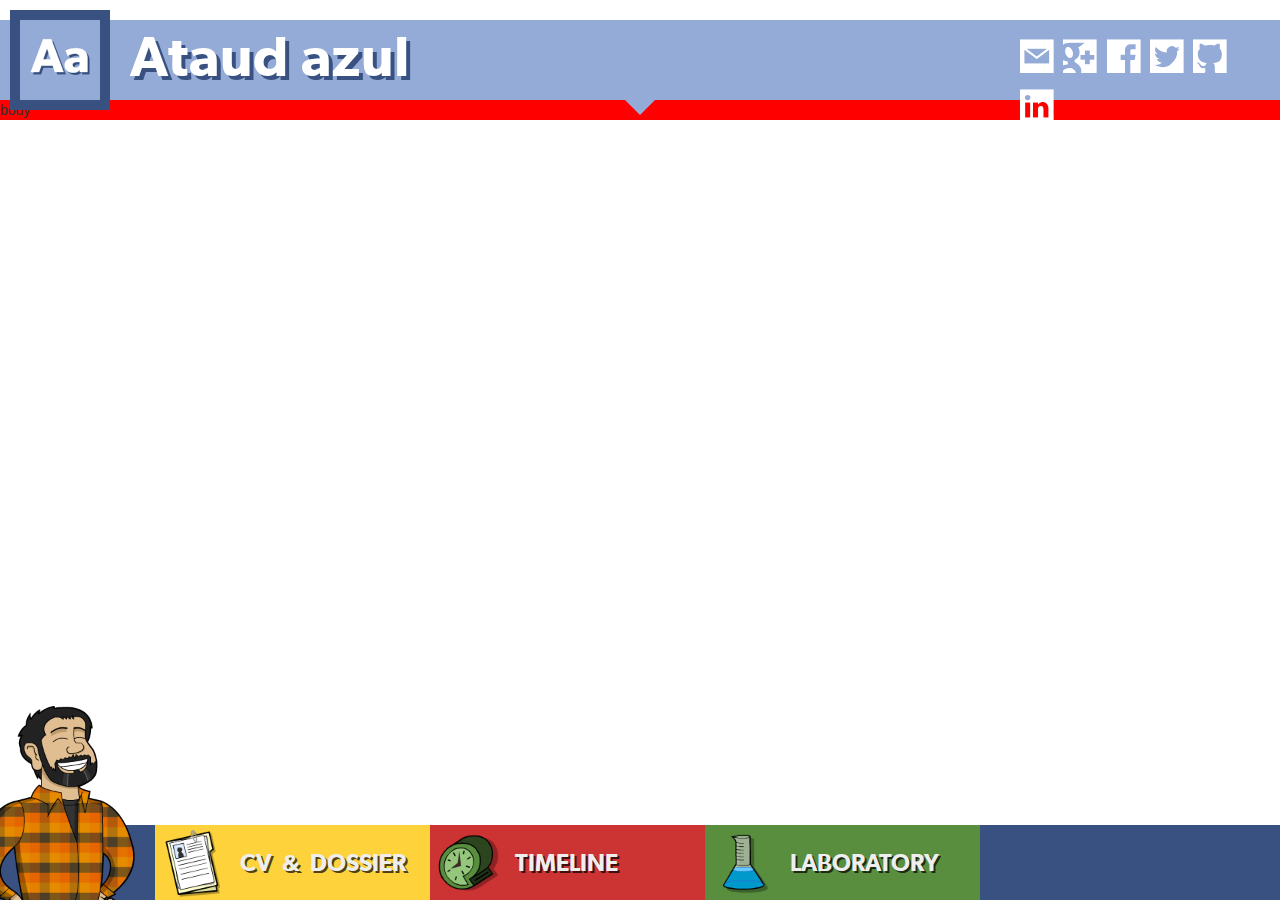
<file: index.html>
<!DOCTYPE html>
<!--[if lt IE 7]>      <html class="no-js lt-ie9 lt-ie8 lt-ie7"> <![endif]-->
<!--[if IE 7]>         <html class="no-js lt-ie9 lt-ie8"> <![endif]-->
<!--[if IE 8]>         <html class="no-js lt-ie9"> <![endif]-->
<!--[if gt IE 8]><!--> <html class="no-js"> <!--<![endif]-->
    <head>
        <meta charset="utf-8">
        <meta http-equiv="X-UA-Compatible" content="IE=edge,chrome=1">
        <title>Ataud azul</title>
        <meta name="description" content="La página personal de Pablo Jiménez Beneyto. Ilustraciones, animación, juegos, todo lo que he diseñado y programado hasta ahora, se encuentra aquí.">
        <meta name="viewport" content="height=device-height, initial-scale=1.0, user-scalable=no" />

        <link rel="image_src" href="http://www.ataudazul.com/images/logo/200.png" />
        <link rel="shortcut icon" type="image/gif" href="http://www.ataudazul.com/favicon.ico" />
        <meta property="og:title" content="Ataud azul"/>
        <meta property="og:site_name" content="Ataud azul"/>
        <meta property="og:type" content="website"/>
        <meta property="og:url" content="http://www.ataudazul.com"/>
        <meta property="og:image" content="http://www.ataudazul.com/images/logo/200.png"  name="thumb"/>
        <meta property="og:description" content="La página personal de Pablo Jiménez Beneyto. Ilustraciones, animación, juegos, todo lo que he diseñado y programado hasta ahora, se encuentra aquí.">

        <link rel="stylesheet" href="css/bootstrap.min.css">
        <link rel="stylesheet" href="css/bootstrap-theme.min.css">
        <link rel="stylesheet" href="css/main.css">
        <link rel="stylesheet" href="css/pablos.css">
        <script src="js/vendor/modernizr-2.6.2-respond-1.1.0.min.js"></script>
    </head>
    <body>
        <header id='dom_header'></header>
        <div id='dom_body'>
            <div class="body-container">
                <div class="body-wrapper">
                    body
                </div>
            </div>
        </div>
        <footer id='dom_footer'></footer>
    <!--
        <script>
            var _gaq=[['_setAccount','UA-XXXXX-X'],['_trackPageview']];
            (function(d,t){var g=d.createElement(t),s=d.getElementsByTagName(t)[0];
            g.src='//www.google-analytics.com/ga.js';
            s.parentNode.insertBefore(g,s)}(document,'script'));
        </script>
    -->
        <script data-main="js/main" src="js/vendor/require.js"></script>
    </body>
</html>
</file>
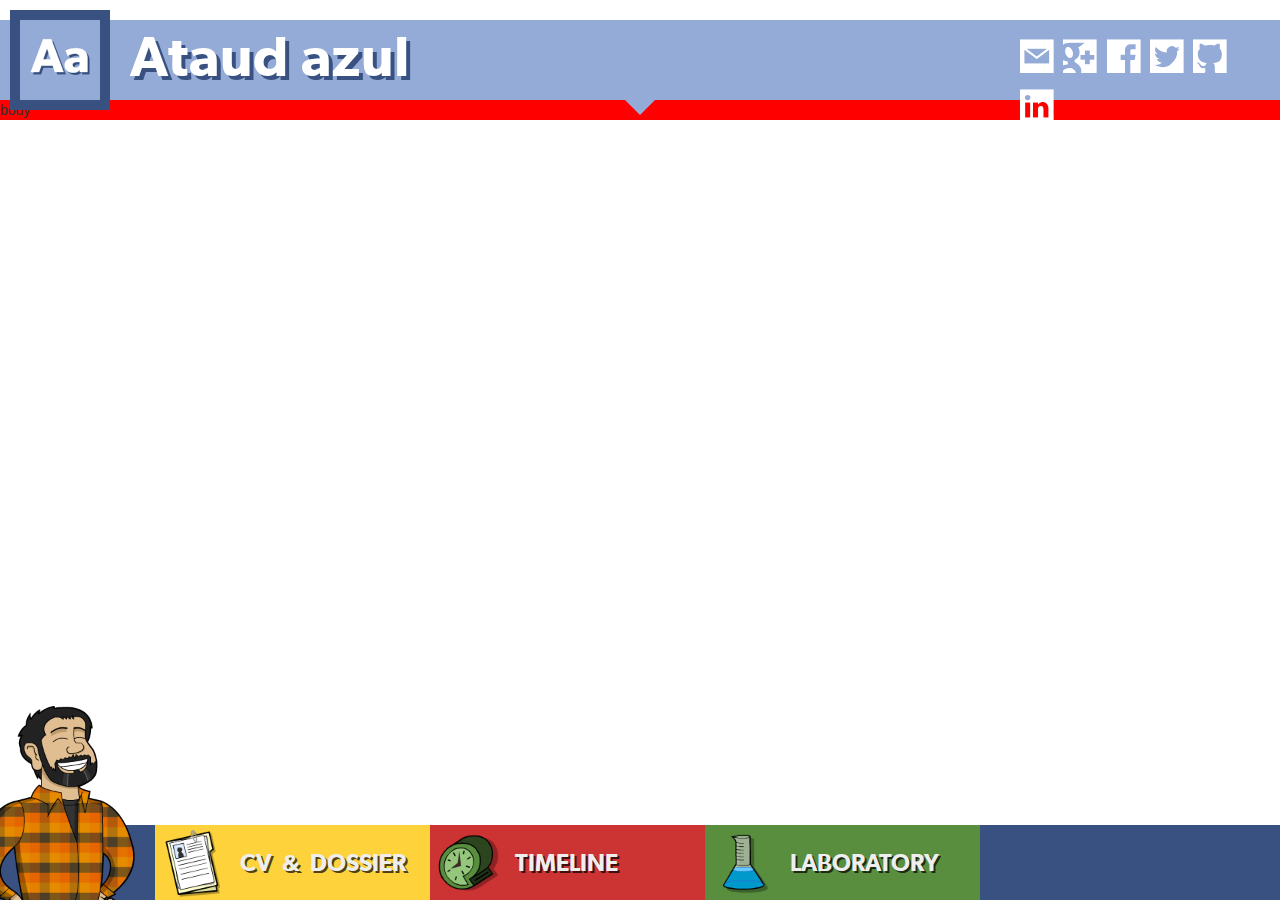
<file: web/index.html>
<!DOCTYPE html>
<!--[if lt IE 7]>      <html class="no-js lt-ie9 lt-ie8 lt-ie7"> <![endif]-->
<!--[if IE 7]>         <html class="no-js lt-ie9 lt-ie8"> <![endif]-->
<!--[if IE 8]>         <html class="no-js lt-ie9"> <![endif]-->
<!--[if gt IE 8]><!--> <html class="no-js"> <!--<![endif]-->
    <head>
        <meta charset="utf-8">
        <meta http-equiv="X-UA-Compatible" content="IE=edge,chrome=1">
        <title>Ataud azul</title>
        <meta name="description" content="La página personal de Pablo Jiménez Beneyto. Ilustraciones, animación, juegos, todo lo que he diseñado y programado hasta ahora, se encuentra aquí.">
        <meta name="viewport" content="width=device-width, initial-scale=1.0, user-scalable=no" />

        <link rel="image_src" href="http://www.ataudazul.com/images/logo/200.png" />
        <link rel="shortcut icon" type="image/gif" href="http://www.ataudazul.com/favicon.ico" />
        <meta property="og:title" content="Ataud azul"/>
        <meta property="og:site_name" content="Ataud azul"/>
        <meta property="og:type" content="website"/>
        <meta property="og:url" content="http://www.ataudazul.com"/>
        <meta property="og:image" content="http://www.ataudazul.com/images/logo/200.png"  name="thumb"/>
        <meta property="og:description" content="La página personal de Pablo Jiménez Beneyto. Ilustraciones, animación, juegos, todo lo que he diseñado y programado hasta ahora, se encuentra aquí.">

        <link rel="stylesheet" href="css/bootstrap.min.css">
        <link rel="stylesheet" href="css/bootstrap-theme.min.css">
        <link rel="stylesheet" href="css/main.css">
        <link rel="stylesheet" href="css/pablos.css">
        <script src="js/vendor/modernizr-2.6.2-respond-1.1.0.min.js"></script>
    </head>
    <body>
        <header id='dom_header'></header>
        <div id='dom_body'>
            <div class="body-container">
                <div class="body-wrapper">
                    body
                </div>
            </div>
        </div>
        <footer id='dom_footer'></footer>
    <!--
        <script>
            var _gaq=[['_setAccount','UA-XXXXX-X'],['_trackPageview']];
            (function(d,t){var g=d.createElement(t),s=d.getElementsByTagName(t)[0];
            g.src='//www.google-analytics.com/ga.js';
            s.parentNode.insertBefore(g,s)}(document,'script'));
        </script>
    -->
        <script data-main="js/main" src="js/vendor/require.js"></script>
    </body>
</html>
</file>
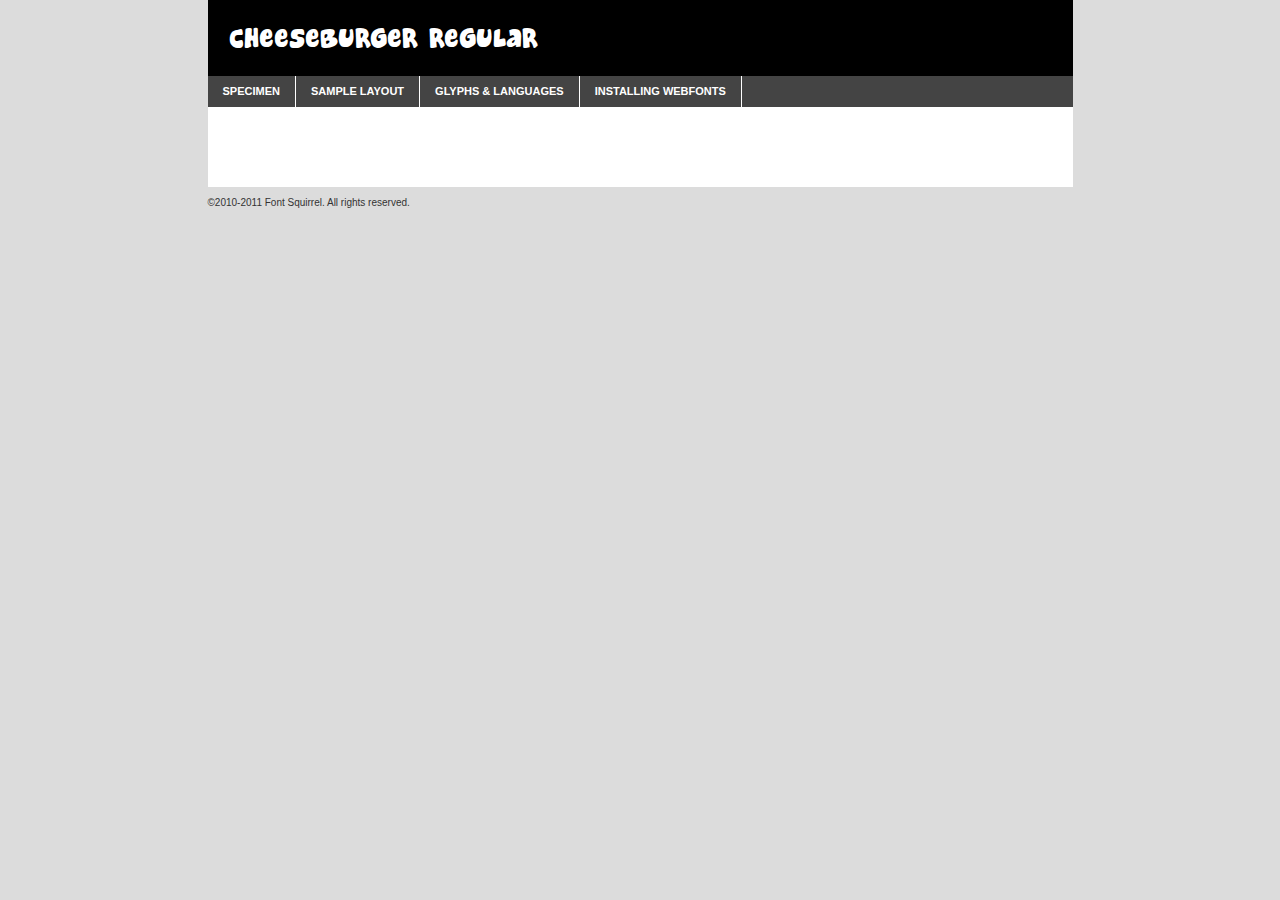
<file: fonts/cheeseburger/cheesebu-demo.html>
<!DOCTYPE html PUBLIC "-//W3C//DTD XHTML 1.0 Transitional//EN"
	"http://www.w3.org/TR/xhtml1/DTD/xhtml1-transitional.dtd">

<html xmlns="http://www.w3.org/1999/xhtml" xml:lang="en" lang="en">
<head>
	<meta http-equiv="Content-Type" content="text/html; charset=utf-8" />
	<script src="http://ajax.googleapis.com/ajax/libs/jquery/1.7.2/jquery.min.js" type="text/javascript" charset="utf-8"></script>
	<script src="specimen_files/easytabs.js" type="text/javascript" charset="utf-8"></script>
	<link rel="stylesheet" href="specimen_files/specimen_stylesheet.css" type="text/css" charset="utf-8" />
	<link rel="stylesheet" href="stylesheet.css" type="text/css" charset="utf-8" />

	<style type="text/css">
					body{
				font-family: 'cheeseburgerregular';
							}
		</style>

	<title>Cheeseburger Regular Specimen</title>
	
	
	<script type="text/javascript" charset="utf-8">
		$(document).ready(function() {
			$('#container').easyTabs({defaultContent:1});
		});
	</script>
</head>

<body>
<div id="container">
	<div id="header">
		Cheeseburger Regular	</div>
	<ul class="tabs">
		<li><a href="#specimen">Specimen</a></li>
		<li><a href="#layout">Sample Layout</a></li>
				<li><a href="#glyphs">Glyphs &amp; Languages</a></li>
		<li><a href="#installing">Installing Webfonts</a></li>
		
	</ul>
	
	<div id="main_content">

		
			<div id="specimen">
		
				<div class="section">
					<div class="grid12 firstcol">
						<div class="huge">AaBb</div>
					</div>
				</div>
		
				<div class="section">
					<div class="glyph_range">A&#x200B;B&#x200b;C&#x200b;D&#x200b;E&#x200b;F&#x200b;G&#x200b;H&#x200b;I&#x200b;J&#x200b;K&#x200b;L&#x200b;M&#x200b;N&#x200b;O&#x200b;P&#x200b;Q&#x200b;R&#x200b;S&#x200b;T&#x200b;U&#x200b;V&#x200b;W&#x200b;X&#x200b;Y&#x200b;Z&#x200b;a&#x200b;b&#x200b;c&#x200b;d&#x200b;e&#x200b;f&#x200b;g&#x200b;h&#x200b;i&#x200b;j&#x200b;k&#x200b;l&#x200b;m&#x200b;n&#x200b;o&#x200b;p&#x200b;q&#x200b;r&#x200b;s&#x200b;t&#x200b;u&#x200b;v&#x200b;w&#x200b;x&#x200b;y&#x200b;z&#x200b;1&#x200b;2&#x200b;3&#x200b;4&#x200b;5&#x200b;6&#x200b;7&#x200b;8&#x200b;9&#x200b;0&#x200b;&amp;&#x200b;.&#x200b;,&#x200b;?&#x200b;!&#x200b;&#64;&#x200b;(&#x200b;)&#x200b;#&#x200b;$&#x200b;%&#x200b;*&#x200b;+&#x200b;-&#x200b;=&#x200b;:&#x200b;;</div>
				</div>
				<div class="section">
					<div class="grid12 firstcol">
						<table class="sample_table">
							<tr><td>10</td><td class="size10">abcdefghijklmnopqrstuvwxyzABCDEFGHIJKLMNOPQRSTUVWXYZ0123456789abcdefghijklmnopqrstuvwxyzABCDEFGHIJKLMNOPQRSTUVWXYZ0123456789abcdefghijklmnopqrstuvwxyzABCDEFGHIJKLMNOPQRSTUVWXYZ</td></tr>
							<tr><td>11</td><td class="size11">abcdefghijklmnopqrstuvwxyzABCDEFGHIJKLMNOPQRSTUVWXYZ0123456789abcdefghijklmnopqrstuvwxyzABCDEFGHIJKLMNOPQRSTUVWXYZ0123456789abcdefghijklmnopqrstuvwxyzABCDEFGHIJKLMNOPQRSTUVWXYZ</td></tr>
							<tr><td>12</td><td class="size12">abcdefghijklmnopqrstuvwxyzABCDEFGHIJKLMNOPQRSTUVWXYZ0123456789abcdefghijklmnopqrstuvwxyzABCDEFGHIJKLMNOPQRSTUVWXYZ0123456789abcdefghijklmnopqrstuvwxyzABCDEFGHIJKLMNOPQRSTUVWXYZ</td></tr>
							<tr><td>13</td><td class="size13">abcdefghijklmnopqrstuvwxyzABCDEFGHIJKLMNOPQRSTUVWXYZ0123456789abcdefghijklmnopqrstuvwxyzABCDEFGHIJKLMNOPQRSTUVWXYZ0123456789abcdefghijklmnopqrstuvwxyzABCDEFGHIJKLMNOPQRSTUVWXYZ</td></tr>
							<tr><td>14</td><td class="size14">abcdefghijklmnopqrstuvwxyzABCDEFGHIJKLMNOPQRSTUVWXYZ0123456789abcdefghijklmnopqrstuvwxyzABCDEFGHIJKLMNOPQRSTUVWXYZ0123456789abcdefghijklmnopqrstuvwxyzABCDEFGHIJKLMNOPQRSTUVWXYZ</td></tr>
							<tr><td>16</td><td class="size16">abcdefghijklmnopqrstuvwxyzABCDEFGHIJKLMNOPQRSTUVWXYZ0123456789abcdefghijklmnopqrstuvwxyzABCDEFGHIJKLMNOPQRSTUVWXYZ</td></tr>
							<tr><td>18</td><td class="size18">abcdefghijklmnopqrstuvwxyzABCDEFGHIJKLMNOPQRSTUVWXYZ0123456789abcdefghijklmnopqrstuvwxyzABCDEFGHIJKLMNOPQRSTUVWXYZ</td></tr>
							<tr><td>20</td><td class="size20">abcdefghijklmnopqrstuvwxyzABCDEFGHIJKLMNOPQRSTUVWXYZ0123456789abcdefghijklmnopqrstuvwxyzABCDEFGHIJKLMNOPQRSTUVWXYZ</td></tr>
							<tr><td>24</td><td class="size24">abcdefghijklmnopqrstuvwxyzABCDEFGHIJKLMNOPQRSTUVWXYZ0123456789abcdefghijklmnopqrstuvwxyzABCDEFGHIJKLMNOPQRSTUVWXYZ</td></tr>
							<tr><td>30</td><td class="size30">abcdefghijklmnopqrstuvwxyzABCDEFGHIJKLMNOPQRSTUVWXYZ0123456789abcdefghijklmnopqrstuvwxyzABCDEFGHIJKLMNOPQRSTUVWXYZ</td></tr>
							<tr><td>36</td><td class="size36">abcdefghijklmnopqrstuvwxyzABCDEFGHIJKLMNOPQRSTUVWXYZ0123456789abcdefghijklmnopqrstuvwxyzABCDEFGHIJKLMNOPQRSTUVWXYZ</td></tr>
							<tr><td>48</td><td class="size48">abcdefghijklmnopqrstuvwxyzABCDEFGHIJKLMNOPQRSTUVWXYZ0123456789abcdefghijklmnopqrstuvwxyzABCDEFGHIJKLMNOPQRSTUVWXYZ</td></tr>
							<tr><td>60</td><td class="size60">abcdefghijklmnopqrstuvwxyzABCDEFGHIJKLMNOPQRSTUVWXYZ0123456789abcdefghijklmnopqrstuvwxyzABCDEFGHIJKLMNOPQRSTUVWXYZ</td></tr>
							<tr><td>72</td><td class="size72">abcdefghijklmnopqrstuvwxyzABCDEFGHIJKLMNOPQRSTUVWXYZ0123456789abcdefghijklmnopqrstuvwxyzABCDEFGHIJKLMNOPQRSTUVWXYZ</td></tr>
							<tr><td>90</td><td class="size90">abcdefghijklmnopqrstuvwxyzABCDEFGHIJKLMNOPQRSTUVWXYZ0123456789abcdefghijklmnopqrstuvwxyzABCDEFGHIJKLMNOPQRSTUVWXYZ</td></tr>
						</table>
				
					</div>
			
				</div>
		
		
		
								<div class="section" id="bodycomparison">


										<div id="xheight">
				<div class="fontbody">&#xE000;&#xE000;&#xE000;&#xE000;&#xE000;&#xE000;&#xE000;&#xE000;&#xE000;&#xE000;&#xE000;&#xE000;&#xE000;&#xE000;&#xE000;&#xE000;&#xE000;&#xE000;&#xE000;&#xE000;&#xE000;&#xE000;&#xE000;&#xE000;&#xE000;&#xE000;&#xE000;&#xE000;&#xE000;&#xE000;&#xE000;&#xE000;&#xE000;&#xE000;&#xE000;&#xE000;&#xE000;&#xE000;&#xE000;&#xE000;&#xE000;&#xE000;&#xE000;&#xE000;&#xE000;&#xE000;&#xE000;&#xE000;&#xE000;&#xE000;&#xE000;&#xE000;&#xE000;&#xE000;&#xE000;&#xE000;&#xE000;&#xE000;&#xE000;&#xE000;&#xE000;&#xE000;&#xE000;&#xE000;&#xE000;&#xE000;&#xE000;&#xE000;&#xE000;&#xE000;&#xE000;&#xE000;&#xE000;&#xE000;&#xE000;&#xE000;&#xE000;&#xE000;&#xE000;&#xE000;&#xE000;&#xE000;&#xE000;&#xE000;&#xE000;&#xE000;&#xE000;&#xE000;&#xE000;&#xE000;&#xE000;&#xE000;&#xE000;&#xE000;&#xE000;&#xE000;&#xE000;&#xE000;&#xE000;body</div><div class="arialbody">body</div><div class="verdanabody">body</div><div class="georgiabody">body</div></div>
										<div class="fontbody" style="z-index:1">
											body<span>Cheeseburger Regular</span>
										</div>
										<div class="arialbody" style="z-index:1">
											body<span>Arial</span>
										</div>
										<div class="verdanabody" style="z-index:1">
											body<span>Verdana</span>
										</div>
										<div class="georgiabody" style="z-index:1">
											body<span>Georgia</span>
										</div>



								</div>
		
		
				<div class="section psample psample_row1" id="">
					
					<div class="grid2 firstcol">
						<p class="size10"><span>10.</span>Aenean lacinia bibendum nulla sed consectetur. Fusce dapibus, tellus ac cursus commodo, tortor mauris condimentum nibh, ut fermentum massa justo sit amet risus. Nullam id dolor id nibh ultricies vehicula ut id elit. Cum sociis natoque penatibus et magnis dis parturient montes, nascetur ridiculus mus. Nulla vitae elit libero, a pharetra augue.</p>
			
					</div>
					<div class="grid3">
						<p class="size11"><span>11.</span>Aenean lacinia bibendum nulla sed consectetur. Fusce dapibus, tellus ac cursus commodo, tortor mauris condimentum nibh, ut fermentum massa justo sit amet risus. Nullam id dolor id nibh ultricies vehicula ut id elit. Cum sociis natoque penatibus et magnis dis parturient montes, nascetur ridiculus mus. Nulla vitae elit libero, a pharetra augue.</p>
			
					</div>
					<div class="grid3">
						<p class="size12"><span>12.</span>Aenean lacinia bibendum nulla sed consectetur. Fusce dapibus, tellus ac cursus commodo, tortor mauris condimentum nibh, ut fermentum massa justo sit amet risus. Nullam id dolor id nibh ultricies vehicula ut id elit. Cum sociis natoque penatibus et magnis dis parturient montes, nascetur ridiculus mus. Nulla vitae elit libero, a pharetra augue.</p>
			
					</div>
					<div class="grid4">
						<p class="size13"><span>13.</span>Aenean lacinia bibendum nulla sed consectetur. Fusce dapibus, tellus ac cursus commodo, tortor mauris condimentum nibh, ut fermentum massa justo sit amet risus. Nullam id dolor id nibh ultricies vehicula ut id elit. Cum sociis natoque penatibus et magnis dis parturient montes, nascetur ridiculus mus. Nulla vitae elit libero, a pharetra augue.</p>
			
					</div>
					<div class="white_blend"></div>
					
				</div>
				<div class="section psample psample_row2" id="">
					<div class="grid3 firstcol">
						<p class="size14"><span>14.</span>Aenean lacinia bibendum nulla sed consectetur. Fusce dapibus, tellus ac cursus commodo, tortor mauris condimentum nibh, ut fermentum massa justo sit amet risus. Nullam id dolor id nibh ultricies vehicula ut id elit. Cum sociis natoque penatibus et magnis dis parturient montes, nascetur ridiculus mus. Nulla vitae elit libero, a pharetra augue.</p>
			
					</div>
					<div class="grid4">
						<p class="size16"><span>16.</span>Aenean lacinia bibendum nulla sed consectetur. Fusce dapibus, tellus ac cursus commodo, tortor mauris condimentum nibh, ut fermentum massa justo sit amet risus. Nullam id dolor id nibh ultricies vehicula ut id elit. Cum sociis natoque penatibus et magnis dis parturient montes, nascetur ridiculus mus. Nulla vitae elit libero, a pharetra augue.</p>
			
					</div>
					<div class="grid5">
						<p class="size18"><span>18.</span>Aenean lacinia bibendum nulla sed consectetur. Fusce dapibus, tellus ac cursus commodo, tortor mauris condimentum nibh, ut fermentum massa justo sit amet risus. Nullam id dolor id nibh ultricies vehicula ut id elit. Cum sociis natoque penatibus et magnis dis parturient montes, nascetur ridiculus mus. Nulla vitae elit libero, a pharetra augue.</p>
			
					</div>

					<div class="white_blend"></div>

				</div>
				
				<div class="section psample psample_row3" id="">
					<div class="grid5 firstcol">
						<p class="size20"><span>20.</span>Aenean lacinia bibendum nulla sed consectetur. Fusce dapibus, tellus ac cursus commodo, tortor mauris condimentum nibh, ut fermentum massa justo sit amet risus. Nullam id dolor id nibh ultricies vehicula ut id elit. Cum sociis natoque penatibus et magnis dis parturient montes, nascetur ridiculus mus. Nulla vitae elit libero, a pharetra augue.</p>
					</div>
					<div class="grid7">
						<p class="size24"><span>24.</span>Aenean lacinia bibendum nulla sed consectetur. Fusce dapibus, tellus ac cursus commodo, tortor mauris condimentum nibh, ut fermentum massa justo sit amet risus. Nullam id dolor id nibh ultricies vehicula ut id elit. Cum sociis natoque penatibus et magnis dis parturient montes, nascetur ridiculus mus. Nulla vitae elit libero, a pharetra augue.</p>
					</div>
					
					<div class="white_blend"></div>
					
				</div>
				
				<div class="section psample psample_row4" id="">
					<div class="grid12 firstcol">
						<p class="size30"><span>30.</span>Aenean lacinia bibendum nulla sed consectetur. Fusce dapibus, tellus ac cursus commodo, tortor mauris condimentum nibh, ut fermentum massa justo sit amet risus. Nullam id dolor id nibh ultricies vehicula ut id elit. Cum sociis natoque penatibus et magnis dis parturient montes, nascetur ridiculus mus. Nulla vitae elit libero, a pharetra augue.</p>
					</div>
					<div class="white_blend"></div>
					
				</div>
				
				
				
				<div class="section psample psample_row1 fullreverse">
					<div class="grid2 firstcol">
						<p class="size10"><span>10.</span>Aenean lacinia bibendum nulla sed consectetur. Fusce dapibus, tellus ac cursus commodo, tortor mauris condimentum nibh, ut fermentum massa justo sit amet risus. Nullam id dolor id nibh ultricies vehicula ut id elit. Cum sociis natoque penatibus et magnis dis parturient montes, nascetur ridiculus mus. Nulla vitae elit libero, a pharetra augue.</p>
			
					</div>
					<div class="grid3">
						<p class="size11"><span>11.</span>Aenean lacinia bibendum nulla sed consectetur. Fusce dapibus, tellus ac cursus commodo, tortor mauris condimentum nibh, ut fermentum massa justo sit amet risus. Nullam id dolor id nibh ultricies vehicula ut id elit. Cum sociis natoque penatibus et magnis dis parturient montes, nascetur ridiculus mus. Nulla vitae elit libero, a pharetra augue.</p>
			
					</div>
					<div class="grid3">
						<p class="size12"><span>12.</span>Aenean lacinia bibendum nulla sed consectetur. Fusce dapibus, tellus ac cursus commodo, tortor mauris condimentum nibh, ut fermentum massa justo sit amet risus. Nullam id dolor id nibh ultricies vehicula ut id elit. Cum sociis natoque penatibus et magnis dis parturient montes, nascetur ridiculus mus. Nulla vitae elit libero, a pharetra augue.</p>
			
					</div>
					<div class="grid4">
						<p class="size13"><span>13.</span>Aenean lacinia bibendum nulla sed consectetur. Fusce dapibus, tellus ac cursus commodo, tortor mauris condimentum nibh, ut fermentum massa justo sit amet risus. Nullam id dolor id nibh ultricies vehicula ut id elit. Cum sociis natoque penatibus et magnis dis parturient montes, nascetur ridiculus mus. Nulla vitae elit libero, a pharetra augue.</p>
			
					</div>
					<div class="black_blend"></div>
					
				</div>
				
				<div class="section psample psample_row2 fullreverse">
					<div class="grid3 firstcol">
						<p class="size14"><span>14.</span>Aenean lacinia bibendum nulla sed consectetur. Fusce dapibus, tellus ac cursus commodo, tortor mauris condimentum nibh, ut fermentum massa justo sit amet risus. Nullam id dolor id nibh ultricies vehicula ut id elit. Cum sociis natoque penatibus et magnis dis parturient montes, nascetur ridiculus mus. Nulla vitae elit libero, a pharetra augue.</p>
			
					</div>
					<div class="grid4">
						<p class="size16"><span>16.</span>Aenean lacinia bibendum nulla sed consectetur. Fusce dapibus, tellus ac cursus commodo, tortor mauris condimentum nibh, ut fermentum massa justo sit amet risus. Nullam id dolor id nibh ultricies vehicula ut id elit. Cum sociis natoque penatibus et magnis dis parturient montes, nascetur ridiculus mus. Nulla vitae elit libero, a pharetra augue.</p>
			
					</div>
					<div class="grid5">
						<p class="size18"><span>18.</span>Aenean lacinia bibendum nulla sed consectetur. Fusce dapibus, tellus ac cursus commodo, tortor mauris condimentum nibh, ut fermentum massa justo sit amet risus. Nullam id dolor id nibh ultricies vehicula ut id elit. Cum sociis natoque penatibus et magnis dis parturient montes, nascetur ridiculus mus. Nulla vitae elit libero, a pharetra augue.</p>
			
					</div>
					<div class="black_blend"></div>

				</div>
				
				<div class="section psample fullreverse psample_row3" id="">
					<div class="grid5 firstcol">
						<p class="size20"><span>20.</span>Aenean lacinia bibendum nulla sed consectetur. Fusce dapibus, tellus ac cursus commodo, tortor mauris condimentum nibh, ut fermentum massa justo sit amet risus. Nullam id dolor id nibh ultricies vehicula ut id elit. Cum sociis natoque penatibus et magnis dis parturient montes, nascetur ridiculus mus. Nulla vitae elit libero, a pharetra augue.</p>
					</div>
					<div class="grid7">
						<p class="size24"><span>24.</span>Aenean lacinia bibendum nulla sed consectetur. Fusce dapibus, tellus ac cursus commodo, tortor mauris condimentum nibh, ut fermentum massa justo sit amet risus. Nullam id dolor id nibh ultricies vehicula ut id elit. Cum sociis natoque penatibus et magnis dis parturient montes, nascetur ridiculus mus. Nulla vitae elit libero, a pharetra augue.</p>
					</div>
					
					<div class="black_blend"></div>
					
				</div>
				
				<div class="section psample fullreverse psample_row4" id="" style="border-bottom: 20px #000 solid;">
					<div class="grid12 firstcol">
						<p class="size30"><span>30.</span>Aenean lacinia bibendum nulla sed consectetur. Fusce dapibus, tellus ac cursus commodo, tortor mauris condimentum nibh, ut fermentum massa justo sit amet risus. Nullam id dolor id nibh ultricies vehicula ut id elit. Cum sociis natoque penatibus et magnis dis parturient montes, nascetur ridiculus mus. Nulla vitae elit libero, a pharetra augue.</p>
					</div>
					<div class="black_blend"></div>
					
				</div>
				
				
				
				
			</div>
			
			<div id="layout">
				
				<div class="section">
					
					<div class="grid12 firstcol">
						<h1>Lorem Ipsum Dolor</h1>
						<h2>Etiam porta sem malesuada magna mollis euismod</h2>
						
						<p class="byline">By <a href="#link">Aenean Lacinia</a></p>
					</div>
				</div>
				<div class="section">
					<div class="grid8 firstcol">
						<p class="large">Donec sed odio dui. Morbi leo risus, porta ac consectetur ac, vestibulum at eros. Fusce dapibus, tellus ac cursus commodo, tortor mauris condimentum nibh, ut fermentum massa justo sit amet risus. </p>

						
						<h3>Pellentesque ornare sem</h3>

						<p>Maecenas sed diam eget risus varius blandit sit amet non magna. Maecenas faucibus mollis interdum. Donec ullamcorper nulla non metus auctor fringilla. Nullam id dolor id nibh ultricies vehicula ut id elit. Nullam id dolor id nibh ultricies vehicula ut id elit. </p>

						<p>Aenean eu leo quam. Pellentesque ornare sem lacinia quam venenatis vestibulum. Lorem ipsum dolor sit amet, consectetur adipiscing elit. Cum sociis natoque penatibus et magnis dis parturient montes, nascetur ridiculus mus. </p>

						<p>Nulla vitae elit libero, a pharetra augue. Praesent commodo cursus magna, vel scelerisque nisl consectetur et. Aenean lacinia bibendum nulla sed consectetur. </p>

						<p>Nullam quis risus eget urna mollis ornare vel eu leo. Nullam quis risus eget urna mollis ornare vel eu leo. Maecenas sed diam eget risus varius blandit sit amet non magna. Donec ullamcorper nulla non metus auctor fringilla. </p>

						<h3>Cras mattis consectetur</h3>

						<p>Aenean eu leo quam. Pellentesque ornare sem lacinia quam venenatis vestibulum. Aenean lacinia bibendum nulla sed consectetur. Integer posuere erat a ante venenatis dapibus posuere velit aliquet. Cras mattis consectetur purus sit amet fermentum. </p>

						<p>Nullam id dolor id nibh ultricies vehicula ut id elit. Nullam quis risus eget urna mollis ornare vel eu leo. Cras mattis consectetur purus sit amet fermentum.</p>
					</div>
					
					<div class="grid4 sidebar">
						
						<div class="box reverse">
							<p class="last">Nullam quis risus eget urna mollis ornare vel eu leo. Donec ullamcorper nulla non metus auctor fringilla. Cras mattis consectetur purus sit amet fermentum. Sed posuere consectetur est at lobortis. Lorem ipsum dolor sit amet, consectetur adipiscing elit. </p>
						</div>
						
						<p class="caption">Maecenas sed diam eget risus varius.</p>

						<p>Vestibulum id ligula porta felis euismod semper. Integer posuere erat a ante venenatis dapibus posuere velit aliquet. Vestibulum id ligula porta felis euismod semper. Sed posuere consectetur est at lobortis. Maecenas sed diam eget risus varius blandit sit amet non magna. Fusce dapibus, tellus ac cursus commodo, tortor mauris condimentum nibh, ut fermentum massa justo sit amet risus. </p>

					

						<p>Duis mollis, est non commodo luctus, nisi erat porttitor ligula, eget lacinia odio sem nec elit. Aenean lacinia bibendum nulla sed consectetur. Vivamus sagittis lacus vel augue laoreet rutrum faucibus dolor auctor. Aenean lacinia bibendum nulla sed consectetur. Nullam quis risus eget urna mollis ornare vel eu leo. </p>

						<p>Praesent commodo cursus magna, vel scelerisque nisl consectetur et. Donec ullamcorper nulla non metus auctor fringilla. Maecenas faucibus mollis interdum. Fusce dapibus, tellus ac cursus commodo, tortor mauris condimentum nibh, ut fermentum massa justo sit amet risus. </p>

					</div>
				</div>
				
			</div>


			



		<div id="glyphs">
			<div class="section">
				<div class="grid12 firstcol">
			
				<h1>Language Support</h1>
				<p>The subset of Cheeseburger Regular in this kit supports the following languages:<br />
			
					Albanian, Basque, Breton, Chamorro, English, Finnish, French, Frisian, Galician, Italian, Malagasy, Portuguese, Spanish, Swedish				</p>
				<h1>Glyph Chart</h1>
				<p>The subset of Cheeseburger Regular in this kit includes all the glyphs listed below. Unicode entities are included above each glyph to help you insert individual characters into your layout.</p>
				<div id="glyph_chart">
			
																														 <div><p>&amp;#13;</p>&#13;</div>
																				 <div><p>&amp;#32;</p>&#32;</div>
																				 <div><p>&amp;#33;</p>&#33;</div>
																				 <div><p>&amp;#34;</p>&#34;</div>
																				 <div><p>&amp;#35;</p>&#35;</div>
																				 <div><p>&amp;#36;</p>&#36;</div>
																				 <div><p>&amp;#37;</p>&#37;</div>
																				 <div><p>&amp;#38;</p>&#38;</div>
																				 <div><p>&amp;#39;</p>&#39;</div>
																				 <div><p>&amp;#40;</p>&#40;</div>
																				 <div><p>&amp;#41;</p>&#41;</div>
																				 <div><p>&amp;#42;</p>&#42;</div>
																				 <div><p>&amp;#43;</p>&#43;</div>
																				 <div><p>&amp;#44;</p>&#44;</div>
																				 <div><p>&amp;#45;</p>&#45;</div>
																				 <div><p>&amp;#46;</p>&#46;</div>
																				 <div><p>&amp;#47;</p>&#47;</div>
																				 <div><p>&amp;#48;</p>&#48;</div>
																				 <div><p>&amp;#49;</p>&#49;</div>
																				 <div><p>&amp;#50;</p>&#50;</div>
																				 <div><p>&amp;#51;</p>&#51;</div>
																				 <div><p>&amp;#52;</p>&#52;</div>
																				 <div><p>&amp;#53;</p>&#53;</div>
																				 <div><p>&amp;#54;</p>&#54;</div>
																				 <div><p>&amp;#55;</p>&#55;</div>
																				 <div><p>&amp;#56;</p>&#56;</div>
																				 <div><p>&amp;#57;</p>&#57;</div>
																				 <div><p>&amp;#58;</p>&#58;</div>
																				 <div><p>&amp;#59;</p>&#59;</div>
																				 <div><p>&amp;#60;</p>&#60;</div>
																				 <div><p>&amp;#61;</p>&#61;</div>
																				 <div><p>&amp;#62;</p>&#62;</div>
																				 <div><p>&amp;#63;</p>&#63;</div>
																				 <div><p>&amp;#64;</p>&#64;</div>
																				 <div><p>&amp;#65;</p>&#65;</div>
																				 <div><p>&amp;#66;</p>&#66;</div>
																				 <div><p>&amp;#67;</p>&#67;</div>
																				 <div><p>&amp;#68;</p>&#68;</div>
																				 <div><p>&amp;#69;</p>&#69;</div>
																				 <div><p>&amp;#70;</p>&#70;</div>
																				 <div><p>&amp;#71;</p>&#71;</div>
																				 <div><p>&amp;#72;</p>&#72;</div>
																				 <div><p>&amp;#73;</p>&#73;</div>
																				 <div><p>&amp;#74;</p>&#74;</div>
																				 <div><p>&amp;#75;</p>&#75;</div>
																				 <div><p>&amp;#76;</p>&#76;</div>
																				 <div><p>&amp;#77;</p>&#77;</div>
																				 <div><p>&amp;#78;</p>&#78;</div>
																				 <div><p>&amp;#79;</p>&#79;</div>
																				 <div><p>&amp;#80;</p>&#80;</div>
																				 <div><p>&amp;#81;</p>&#81;</div>
																				 <div><p>&amp;#82;</p>&#82;</div>
																				 <div><p>&amp;#83;</p>&#83;</div>
																				 <div><p>&amp;#84;</p>&#84;</div>
																				 <div><p>&amp;#85;</p>&#85;</div>
																				 <div><p>&amp;#86;</p>&#86;</div>
																				 <div><p>&amp;#87;</p>&#87;</div>
																				 <div><p>&amp;#88;</p>&#88;</div>
																				 <div><p>&amp;#89;</p>&#89;</div>
																				 <div><p>&amp;#90;</p>&#90;</div>
																				 <div><p>&amp;#91;</p>&#91;</div>
																				 <div><p>&amp;#92;</p>&#92;</div>
																				 <div><p>&amp;#93;</p>&#93;</div>
																				 <div><p>&amp;#94;</p>&#94;</div>
																				 <div><p>&amp;#95;</p>&#95;</div>
																				 <div><p>&amp;#96;</p>&#96;</div>
																				 <div><p>&amp;#97;</p>&#97;</div>
																				 <div><p>&amp;#98;</p>&#98;</div>
																				 <div><p>&amp;#99;</p>&#99;</div>
																				 <div><p>&amp;#100;</p>&#100;</div>
																				 <div><p>&amp;#101;</p>&#101;</div>
																				 <div><p>&amp;#102;</p>&#102;</div>
																				 <div><p>&amp;#103;</p>&#103;</div>
																				 <div><p>&amp;#104;</p>&#104;</div>
																				 <div><p>&amp;#105;</p>&#105;</div>
																				 <div><p>&amp;#106;</p>&#106;</div>
																				 <div><p>&amp;#107;</p>&#107;</div>
																				 <div><p>&amp;#108;</p>&#108;</div>
																				 <div><p>&amp;#109;</p>&#109;</div>
																				 <div><p>&amp;#110;</p>&#110;</div>
																				 <div><p>&amp;#111;</p>&#111;</div>
																				 <div><p>&amp;#112;</p>&#112;</div>
																				 <div><p>&amp;#113;</p>&#113;</div>
																				 <div><p>&amp;#114;</p>&#114;</div>
																				 <div><p>&amp;#115;</p>&#115;</div>
																				 <div><p>&amp;#116;</p>&#116;</div>
																				 <div><p>&amp;#117;</p>&#117;</div>
																				 <div><p>&amp;#118;</p>&#118;</div>
																				 <div><p>&amp;#119;</p>&#119;</div>
																				 <div><p>&amp;#120;</p>&#120;</div>
																				 <div><p>&amp;#121;</p>&#121;</div>
																				 <div><p>&amp;#122;</p>&#122;</div>
																				 <div><p>&amp;#123;</p>&#123;</div>
																				 <div><p>&amp;#124;</p>&#124;</div>
																				 <div><p>&amp;#125;</p>&#125;</div>
																				 <div><p>&amp;#126;</p>&#126;</div>
																				 <div><p>&amp;#160;</p>&#160;</div>
																				 <div><p>&amp;#161;</p>&#161;</div>
																				 <div><p>&amp;#165;</p>&#165;</div>
																				 <div><p>&amp;#168;</p>&#168;</div>
																				 <div><p>&amp;#169;</p>&#169;</div>
																				 <div><p>&amp;#173;</p>&#173;</div>
																				 <div><p>&amp;#174;</p>&#174;</div>
																				 <div><p>&amp;#180;</p>&#180;</div>
																				 <div><p>&amp;#191;</p>&#191;</div>
																				 <div><p>&amp;#192;</p>&#192;</div>
																				 <div><p>&amp;#193;</p>&#193;</div>
																				 <div><p>&amp;#194;</p>&#194;</div>
																				 <div><p>&amp;#195;</p>&#195;</div>
																				 <div><p>&amp;#196;</p>&#196;</div>
																				 <div><p>&amp;#197;</p>&#197;</div>
																				 <div><p>&amp;#198;</p>&#198;</div>
																				 <div><p>&amp;#199;</p>&#199;</div>
																				 <div><p>&amp;#200;</p>&#200;</div>
																				 <div><p>&amp;#201;</p>&#201;</div>
																				 <div><p>&amp;#202;</p>&#202;</div>
																				 <div><p>&amp;#203;</p>&#203;</div>
																				 <div><p>&amp;#204;</p>&#204;</div>
																				 <div><p>&amp;#205;</p>&#205;</div>
																				 <div><p>&amp;#206;</p>&#206;</div>
																				 <div><p>&amp;#207;</p>&#207;</div>
																				 <div><p>&amp;#209;</p>&#209;</div>
																				 <div><p>&amp;#210;</p>&#210;</div>
																				 <div><p>&amp;#211;</p>&#211;</div>
																				 <div><p>&amp;#212;</p>&#212;</div>
																				 <div><p>&amp;#213;</p>&#213;</div>
																				 <div><p>&amp;#214;</p>&#214;</div>
																				 <div><p>&amp;#216;</p>&#216;</div>
																				 <div><p>&amp;#217;</p>&#217;</div>
																				 <div><p>&amp;#218;</p>&#218;</div>
																				 <div><p>&amp;#219;</p>&#219;</div>
																				 <div><p>&amp;#220;</p>&#220;</div>
																				 <div><p>&amp;#224;</p>&#224;</div>
																				 <div><p>&amp;#225;</p>&#225;</div>
																				 <div><p>&amp;#226;</p>&#226;</div>
																				 <div><p>&amp;#227;</p>&#227;</div>
																				 <div><p>&amp;#228;</p>&#228;</div>
																				 <div><p>&amp;#229;</p>&#229;</div>
																				 <div><p>&amp;#230;</p>&#230;</div>
																				 <div><p>&amp;#231;</p>&#231;</div>
																				 <div><p>&amp;#232;</p>&#232;</div>
																				 <div><p>&amp;#233;</p>&#233;</div>
																				 <div><p>&amp;#234;</p>&#234;</div>
																				 <div><p>&amp;#235;</p>&#235;</div>
																				 <div><p>&amp;#236;</p>&#236;</div>
																				 <div><p>&amp;#237;</p>&#237;</div>
																				 <div><p>&amp;#238;</p>&#238;</div>
																				 <div><p>&amp;#239;</p>&#239;</div>
																				 <div><p>&amp;#241;</p>&#241;</div>
																				 <div><p>&amp;#242;</p>&#242;</div>
																				 <div><p>&amp;#243;</p>&#243;</div>
																				 <div><p>&amp;#244;</p>&#244;</div>
																				 <div><p>&amp;#245;</p>&#245;</div>
																				 <div><p>&amp;#246;</p>&#246;</div>
																				 <div><p>&amp;#249;</p>&#249;</div>
																				 <div><p>&amp;#250;</p>&#250;</div>
																				 <div><p>&amp;#251;</p>&#251;</div>
																				 <div><p>&amp;#252;</p>&#252;</div>
																				 <div><p>&amp;#255;</p>&#255;</div>
																				 <div><p>&amp;#338;</p>&#338;</div>
																				 <div><p>&amp;#339;</p>&#339;</div>
																				 <div><p>&amp;#376;</p>&#376;</div>
																				 <div><p>&amp;#710;</p>&#710;</div>
																				 <div><p>&amp;#732;</p>&#732;</div>
																				 <div><p>&amp;#8192;</p>&#8192;</div>
																				 <div><p>&amp;#8193;</p>&#8193;</div>
																				 <div><p>&amp;#8194;</p>&#8194;</div>
																				 <div><p>&amp;#8195;</p>&#8195;</div>
																				 <div><p>&amp;#8196;</p>&#8196;</div>
																				 <div><p>&amp;#8197;</p>&#8197;</div>
																				 <div><p>&amp;#8198;</p>&#8198;</div>
																				 <div><p>&amp;#8199;</p>&#8199;</div>
																				 <div><p>&amp;#8200;</p>&#8200;</div>
																				 <div><p>&amp;#8201;</p>&#8201;</div>
																				 <div><p>&amp;#8202;</p>&#8202;</div>
																				 <div><p>&amp;#8208;</p>&#8208;</div>
																				 <div><p>&amp;#8209;</p>&#8209;</div>
																				 <div><p>&amp;#8210;</p>&#8210;</div>
																				 <div><p>&amp;#8211;</p>&#8211;</div>
																				 <div><p>&amp;#8212;</p>&#8212;</div>
																				 <div><p>&amp;#8216;</p>&#8216;</div>
																				 <div><p>&amp;#8217;</p>&#8217;</div>
																				 <div><p>&amp;#8220;</p>&#8220;</div>
																				 <div><p>&amp;#8221;</p>&#8221;</div>
																				 <div><p>&amp;#8226;</p>&#8226;</div>
																				 <div><p>&amp;#8230;</p>&#8230;</div>
																				 <div><p>&amp;#8239;</p>&#8239;</div>
																				 <div><p>&amp;#8287;</p>&#8287;</div>
																				 <div><p>&amp;#8364;</p>&#8364;</div>
																				 <div><p>&amp;#8482;</p>&#8482;</div>
																				 <div><p>&amp;#57344;</p>&#57344;</div>
																												</div>	
				</div>
		
		
			</div>
		</div>
		
		
		<div id="specs">
			
		</div>
	
		<div id="installing">
			<div class="section">
				<div class="grid7 firstcol">
					<h1>Installing Webfonts</h1>
					
					<p>Webfonts are supported by all major browser platforms but not all in the same way. There are currently four different font formats that must be included in order to target all browsers. This includes TTF, WOFF, EOT and SVG.</p>
					
					<h2>1. Upload your webfonts</h2>
					<p>You must upload your webfont kit to your website. They should be in or near the same directory as your CSS files.</p>
					
					<h2>2. Include the webfont stylesheet</h2>
					<p>A special CSS @font-face declaration helps the various browsers select the appropriate font it needs without causing you a bunch of headaches. Learn more about this syntax by reading the <a href="http://www.fontspring.com/blog/further-hardening-of-the-bulletproof-syntax">Fontspring blog post</a> about it. The code for it is as follows:</p>


<code>
@font-face{ 
	font-family: 'MyWebFont';
	src: url('WebFont.eot');
	src: url('WebFont.eot?#iefix') format('embedded-opentype'),
	     url('WebFont.woff') format('woff'),
	     url('WebFont.ttf') format('truetype'),
	     url('WebFont.svg#webfont') format('svg');
}
</code>

	<p>We've already gone ahead and generated the code for you. All you have to do is link to the stylesheet in your HTML, like this:</p>
	<code>&lt;link rel=&quot;stylesheet&quot; href=&quot;stylesheet.css&quot; type=&quot;text/css&quot; charset=&quot;utf-8&quot; /&gt;</code>

					<h2>3. Modify your own stylesheet</h2>
					<p>To take advantage of your new fonts, you must tell your stylesheet to use them. Look at the original @font-face declaration above and find the property called "font-family." The name linked there will be what you use to reference the font. Prepend that webfont name to the font stack in the "font-family" property, inside the selector you want to change. For example:</p>
<code>p { font-family: 'WebFont', Arial, sans-serif; }</code>

<h2>4. Test</h2>
<p>Getting webfonts to work cross-browser <em>can</em> be tricky. Use the information in the sidebar to help you if you find that fonts aren't loading in a particular browser.</p>
				</div>
				
				<div class="grid5 sidebar">
					<div class="box">
						<h2>Troubleshooting<br />Font-Face Problems</h2>
						<p>Having trouble getting your webfonts to load in your new website? Here are some tips to sort out what might be the problem.</p>

						<h3>Fonts not showing in any browser</h3>

						<p>This sounds like you need to work on the plumbing. You either did not upload the fonts to the correct directory, or you did not link the fonts properly in the CSS. If you've confirmed that all this is correct and you still have a problem, take a look at your .htaccess file and see if requests are getting intercepted.</p>

						<h3>Fonts not loading in iPhone or iPad</h3>

						<p>The most common problem here is that you are serving the fonts from an IIS server. IIS refuses to serve files that have unknown MIME types. If that is the case, you must set the MIME type for SVG to "image/svg+xml" in the server settings. Follow these instructions from Microsoft if you need help.</p>

						<h3>Fonts not loading in Firefox</h3>

						<p>The primary reason for this failure? You are still using a version Firefox older than 3.5. So upgrade already! If that isn't it, then you are very likely serving fonts from a different domain. Firefox requires that all font assets be served from the same domain. Lastly it is possible that you need to add WOFF to your list of MIME types (if you are serving via IIS.)</p>

						<h3>Fonts not loading in IE</h3>

						<p>Are you looking at Internet Explorer on an actual Windows machine or are you cheating by using a service like Adobe BrowserLab? Many of these screenshot services do not render @font-face for IE. Best to test it on a real machine.</p>

						<h3>Fonts not loading in IE9</h3>

						<p>IE9, like Firefox, requires that fonts be served from the same domain as the website. Make sure that is the case.</p>
					</div>
				</div>
			</div>
			
		</div>
	
	</div>
	<div id="footer">
		<p>&copy;2010-2011 Font Squirrel. All rights reserved.</p>
	</div>
</div>
</body>
</html>
</file>
<file: css/main.css>
/* ===================
    ATUAD AZUL
   =================== */

@font-face {
    font-family: 'Gibson';
    src: url('../fonts/gibson/Gibson-SemiBold-webfont.eot?3');
    src: url('../fonts/gibson/Gibson-SemiBold-webfont.eot?3?#iefix') format('embedded-opentype'),
         url('../fonts/gibson/Gibson-SemiBold-webfont.woff?3') format('woff'),
         url('../fonts/gibson/Gibson-SemiBold-webfont.ttf?3') format('truetype'),
         url('../fonts/gibson/Gibson-SemiBold-webfont.svg?3#GibsonLightBold') format('svg');
    font-weight: bold;
    font-style: normal;
}
@font-face {
    font-family: 'icons';
    src: url('fonts/aaIcons.eot');
    src: url('../fonts/icons/aaicons.eot') format('embedded-opentype'),
         url('../fonts/icons/aaIcons.woff') format('woff'),
         url('../fonts/icons/aaIcons.ttf') format('truetype'),
         url('../fonts/icons/aaIcons.svg') format('svg');
    font-weight: normal;
    font-style: normal;
}

/* -COLORS AND BACKGROUNDS COLORS- */
.bg-programacion {
    background-color: #ABDA92;
}
.bg-maquetacion {
    background-color: #ADB1E0;
}
.bg-montaje {
    background-color: #A7745F;
}
.bg-alpha {
    background-color: rgba(0,0,0,.5);
}
.color-init {
    color: #94ABD7;
}
.color-cvdossier {
    color: #FDD23B;
}
.color-timeline {
    color: #CC3333;
}
.color-laboratory {
    color: #588E3E;
}

/* -TAGS- */
header {
    overflow: visible;
    position: fixed;
    width: 100%;
    z-index: 4;
}
header .wrapper {
    background-color: #94ABD7;
    height: 40px;
    margin-top: 10px;
    padding: 10px;
}
header .triangle {
    position: absolute;
    width: 0px;
    height: 0px;
    left: -15px;
    border-style: solid;
    border-width: 15px 15px 0 15px;
    border-color: #94ABD7 transparent transparent transparent;
}
header .triangle-container {
    position: absolute;
    width: 0px;
    height: 0px;
    top: 50px;
    left: 50%;
}
footer {
    background-color: #385180;
    bottom: 0px;
    height: 50px;
    position: fixed;
    width: 100%;
    z-index: 2;
}
footer .wrapper {
    width: 100%;
}
nav ul{
    margin: 0px;
    padding: 0px;
}
nav ul li{
    cursor: pointer;
    float: left;
    height: 50px;
    list-style: none;
    width: 50px;
}
nav ul li span{
    float: left;
}
nav ul li:nth-child(1){
    height: auto;
    width: auto;
}
nav ul li:nth-child(2){
    background-color: #FDD23B;
}
nav ul li:nth-child(3){
    background-color: #CC3333;
}
nav ul li:nth-child(4){
    background-color: #588E3E;
}
nav ul li figure {
    background-size: 50px;
    float: left;
    height: 50px;   
    margin-left: 0px;
    margin-top: 0px;
    margin-right: 0px;
    width: 50px;
}
nav ul li:nth-child(2) figure {
    background-image: url(../images/ui/icon-cvdossier.png);
}
nav ul li:nth-child(3) figure {
    background-image: url(../images/ui/icon-timeline.png);
}
nav ul li:nth-child(4) figure {
    background-image: url(../images/ui/icon-laboratory.png);
}
nav ul li figcaption {
    color: #EEE;
    display: table-cell;
    vertical-align: middle;
    font-family: 'Gibson';
    font-weight: bold;
    font-size: 1em;
    line-height: 100%;
    overflow: visible;
    padding: 10px;
    text-shadow: 2px 2px 0px rgba(0,0,0,.7);
    visibility: hidden;
    width: 100%;
}
.extra-figcaption {
    display: none;
}
.pab {
    background-image: url(../images/ui/p2014.png);
    background-size: 150px;
    /*background-size: 750px 2100px;*/
    display: block;
    margin-top: -50px;
    margin-left: -45px;
    margin-bottom: 0px;
    height: 150px;
    padding-bottom: 0px;
    width: 150px;
}

/* -CLASSES- */
.body-container {
    bottom: 50px;
    /*display: table;*/
    margin: 0;
    overflow: visible;
    padding: 0;    
    position: relative;
    top: 50px;
    width: 100%;

    background-color: #F00;
}
.logo {
    background-image: url(../images/logo/200.png);
    background-size: 50px;
    cursor: pointer;
    margin-top: -14px;
    height: 50px;
    width: 50px;
}

.social {
    float: right;
    font-size: 1.6em;
    height: auto;
    margin-top: -40px;
    right: 0px;
    width: 162px;
}
.social a {
    color: #FFF;
    cursor: pointer;
    display: inline-block;
    font-family: 'icons';
    margin-right: 0px;
    text-decoration: none;
}

.subtitle {
    height: 30px;
    text-align: left;
    text-shadow: 2px 2px 0px rgba(0,0,0, 0.1);
    overflow-y: hidden; 
}

.title {
    color: #FFF;
    cursor: pointer;
    float: left;
    font-family: 'Gibson';
    font-weight: bold;
    font-size: 2em;
    letter-spacing: 1px;
    line-height: 70%;
    margin-left: 60px;
    margin-top: -36px;
    min-width: 500px;
    text-align: left;
    text-shadow: 3px 3px #385180;
    visibility: hidden;
}

.index-text {
    background-color: #FFF;
    font-family: 'Gibson';
    font-size: 16px;
    line-height: normal;
    margin-left: 75px;
    margin-right: 50px;
    padding-top: 25px;
    padding-bottom: 100px;
    text-align: justify;
}

/* -MEDIAQUERYS FOR STANDARS- */

/* Smartphones (portrait) ----------- */
@media only screen and (min-width : 320px) {
    nav ul li {
        width: 79px;
    }
    nav ul li figure {
        margin-left: 15px;
    }
    .body-wrapper {
        margin-left: 50px;
    }
    .social {
        font-size: 2em;
        margin-top: -43px;
        width: 208px;
    }
}
/* iPhone 3 (landscape) ----------- */
@media only screen and (min-width : 480px) {
    nav ul li{
        display: table;
        width: 125px;
    }
    nav ul li figure {
        margin-left: 0px;
    }
    nav ul li figcaption {
        visibility: visible;
    }
    .title {
        visibility: visible;
    }
}
/* iPads (landscape) ----------- */
@media only screen and (min-width : 768px) {
    header .wrapper {
        height: 80px;
        margin-top: 20px;
        padding: 10px;
    }
    header .triangle-container {
        top: 100px;
    }
    nav ul li {
        width: 221px;
    }
    nav ul li figcaption {
        font-size: 1.5em;
    }
    .body-container {
        top: 100px;
    }
    .extra-figcaption {
        display: block;
    }
    .logo {
        background-size: 100px;
        margin-top: -20px;
        height: 100px;
        width: 100px;
    }
    .social {
        font-size: 2.4em;
        margin-top: -72px;
        width: 250px;
    }
    .title {
        font-size: 4em;
        margin-left: 120px;
        margin-top: -72px;
        min-width: 500px;
        text-shadow: 4px 4px #385180;
    } 
}
/* iPhone 4 (landscape) ----------- */
@media only screen and (min-width : 960px) {
}
/* iPads (landscape) ----------- */
@media only screen and (min-width : 1024px) {
    footer {
        height: 75px;
    }
    nav ul li {
        height: 75px;
        width: 275px;
    }
    nav ul li figure{
        background-size: 75px;
        height: 75px;
        width: 75px;
    }
    nav ul li figcaption {
        font-size: 1.7em;
    }
    .pab {
        background-size: 200px;
        margin-top: -125px;
        margin-left: -45px;
        height: 200px;
        width: 200px;
    }
    .body-wrapper {
        margin-left: 100px;
    }
}
/* Desktops and laptops ----------- */
@media only screen and (min-width : 1224px) {
}
/* Large screens ----------- */
@media only screen and (min-width : 1824px) {
}
/* iPhone 4 ----------- */
@media only screen and (-webkit-min-device-pixel-ratio : 1.5), only screen and (min-device-pixel-ratio : 1.5) {
}
</file>
<file: css/pablos.css>
/* ===================
    ATUAD AZUL: PABLOS;
   =================== */

.sprite {
    background-image: url(../images/ui/p-atlas.png);
    background-repeat: no-repeat;
    height: 150px;
    width: 150px;
}
.atlas2001.general{ background-position: -0px -0px; }
.atlas2001.winter { background-position: -150px -0px; }
.atlas2001.spring { background-position: -300px -0px; }
.atlas2001.summer { background-position: -450px -0px; }
.atlas2001.autumn { background-position: -600px -0px; }

.atlas2002.general{ background-position: -0px -150px; }
.atlas2002.winter { background-position: -150px -150px; }
.atlas2002.spring { background-position: -300px -150px; }
.atlas2002.summer { background-position: -450px -150px; }
.atlas2002.autumn { background-position: -600px -150px; }

.atlas2003.general{ background-position: -0px -300px; }
.atlas2003.winter { background-position: -150px -300px; }
.atlas2003.spring { background-position: -300px -300px; }
.atlas2003.summer { background-position: -450px -300px; }
.atlas2003.autumn { background-position: -600px -300px; }

.atlas2004.general{ background-position: -0px -450px; }
.atlas2004.winter { background-position: -150px -450px; }
.atlas2004.spring { background-position: -300px -450px; }
.atlas2004.summer { background-position: -450px -450px; }
.atlas2004.autumn { background-position: -600px -450px; }

.atlas2005.general{ background-position: -0px -600px; }
.atlas2005.winter { background-position: -150px -600px; }
.atlas2005.spring { background-position: -300px -600px; }
.atlas2005.summer { background-position: -450px -600px; }
.atlas2005.autumn { background-position: -600px -600px; }

.atlas2006.general{ background-position: -0px -750px; }
.atlas2006.winter { background-position: -150px -750px; }
.atlas2006.spring { background-position: -300px -750px; }
.atlas2006.summer { background-position: -450px -750px; }
.atlas2006.autumn { background-position: -600px -750px; }

.atlas2007.general{ background-position: -0px -900px; }
.atlas2007.winter { background-position: -150px -900px; }
.atlas2007.spring { background-position: -300px -900px; }
.atlas2007.summer { background-position: -450px -900px; }
.atlas2007.autumn { background-position: -600px -900px; }

.atlas2008.general{ background-position: -0px -1050px; }
.atlas2008.winter { background-position: -150px -1050px; }
.atlas2008.spring { background-position: -300px -1050px; }
.atlas2008.summer { background-position: -450px -1050px; }
.atlas2008.autumn { background-position: -600px -1050px; }

.atlas2009.general{ background-position: -0px -1200px; }
.atlas2009.winter { background-position: -150px -1200px; }
.atlas2009.spring { background-position: -300px -1200px; }
.atlas2009.summer { background-position: -450px -1200px; }
.atlas2009.autumn { background-position: -600px -1200px; }

.atlas2010.general{ background-position: -0px -1350px; }
.atlas2010.winter { background-position: -150px -1350px; }
.atlas2010.spring { background-position: -300px -1350px; }
.atlas2010.summer { background-position: -450px -1350px; }
.atlas2010.autumn { background-position: -600px -1350px; }

.atlas2011.general{ background-position: -0px -1500px; }
.atlas2011.winter { background-position: -150px -1500px; }
.atlas2011.spring { background-position: -300px -1500px; }
.atlas2011.summer { background-position: -450px -1500px; }
.atlas2011.autumn { background-position: -600px -1500px; }

.atlas2012.general{ background-position: -0px -1650px; }
.atlas2012.winter { background-position: -150px -1650px; }
.atlas2012.spring { background-position: -300px -1650px; }
.atlas2012.summer { background-position: -450px -1650px; }
.atlas2012.autumn { background-position: -600px -1650px; }

.atlas2013.general{ background-position: -0px -1800px; }
.atlas2013.winter { background-position: -150px -1800px; }
.atlas2013.spring { background-position: -300px -1800px; }
.atlas2013.summer { background-position: -450px -1800px; }
.atlas2013.autumn { background-position: -600px -1800px; }

.atlas2014.general{ background-position: -0px -1950px; }
.atlas2014.winter { background-position: -150px -1950px; }
.atlas2014.spring { background-position: -300px -1950px; }
.atlas2014.summer { background-position: -450px -1950px; }
.atlas2014.autumn { background-position: -600px -1950px; }

@media only screen and (min-width: 960px) {
    .sprite {
        width: 200px;
        height: 200px;
    }
    .atlas2001.general{ background-position: -0px -0px; }
    .atlas2001.winter { background-position: -200px -0px; }
    .atlas2001.spring { background-position: -400px -0px; }
    .atlas2001.summer { background-position: -600px -0px; }
    .atlas2001.autumn { background-position: -800px -0px; }

    .atlas2002.general{ background-position: -0px -200px; }
    .atlas2002.winter { background-position: -200px -200px; }
    .atlas2002.spring { background-position: -400px -200px; }
    .atlas2002.summer { background-position: -600px -200px; }
    .atlas2002.autumn { background-position: -800px -200px; }

    .atlas2003.general{ background-position: -0px -400px; }
    .atlas2003.winter { background-position: -200px -400px; }
    .atlas2003.spring { background-position: -400px -400px; }
    .atlas2003.summer { background-position: -600px -400px; }
    .atlas2003.autumn { background-position: -800px -400px; }

    .atlas2004.general{ background-position: -0px -600px; }
    .atlas2004.winter { background-position: -200px -600px; }
    .atlas2004.spring { background-position: -400px -600px; }
    .atlas2004.summer { background-position: -600px -600px; }
    .atlas2004.autumn { background-position: -800px -600px; }

    .atlas2005.general{ background-position: -0px -800px; }
    .atlas2005.winter { background-position: -200px -800px; }
    .atlas2005.spring { background-position: -400px -800px; }
    .atlas2005.summer { background-position: -600px -800px; }
    .atlas2005.autumn { background-position: -800px -800px; }

    .atlas2006.general{ background-position: -0px -1000px; }
    .atlas2006.winter { background-position: -200px -1000px; }
    .atlas2006.spring { background-position: -400px -1000px; }
    .atlas2006.summer { background-position: -600px -1000px; }
    .atlas2006.autumn { background-position: -800px -1000px; }

    .atlas2007.general{ background-position: -0px -1200px; }
    .atlas2007.winter { background-position: -200px -1200px; }
    .atlas2007.spring { background-position: -400px -1200px; }
    .atlas2007.summer { background-position: -600px -1200px; }
    .atlas2007.autumn { background-position: -800px -1200px; }

    .atlas2008.general{ background-position: -0px -1400px; }
    .atlas2008.winter { background-position: -200px -1400px; }
    .atlas2008.spring { background-position: -400px -1400px; }
    .atlas2008.summer { background-position: -600px -1400px; }
    .atlas2008.autumn { background-position: -800px -1400px; }

    .atlas2009.general{ background-position: -0px -1600px; }
    .atlas2009.winter { background-position: -200px -1600px; }
    .atlas2009.spring { background-position: -400px -1600px; }
    .atlas2009.summer { background-position: -600px -1600px; }
    .atlas2009.autumn { background-position: -800px -1600px; }

    .atlas2010.general{ background-position: -0px -1800px; }
    .atlas2010.winter { background-position: -200px -1800px; }
    .atlas2010.spring { background-position: -400px -1800px; }
    .atlas2010.summer { background-position: -600px -1800px; }
    .atlas2010.autumn { background-position: -800px -1800px; }

    .atlas2011.general{ background-position: -0px -2000px; }
    .atlas2011.winter { background-position: -200px -2000px; }
    .atlas2011.spring { background-position: -400px -2000px; }
    .atlas2011.summer { background-position: -600px -2000px; }
    .atlas2011.autumn { background-position: -800px -2000px; }

    .atlas2012.general{ background-position: -0px -2200px; }
    .atlas2012.winter { background-position: -200px -2200px; }
    .atlas2012.spring { background-position: -400px -2200px; }
    .atlas2012.summer { background-position: -600px -2200px; }
    .atlas2012.autumn { background-position: -800px -2200px; }

    .atlas2013.general{ background-position: -0px -2400px; }
    .atlas2013.winter { background-position: -200px -2400px; }
    .atlas2013.spring { background-position: -400px -2400px; }
    .atlas2013.summer { background-position: -600px -2400px; }
    .atlas2013.autumn { background-position: -800px -2400px; }

    .atlas2014.general{ background-position: -0px -2600px; }
    .atlas2014.winter { background-position: -200px -2600px; }
    .atlas2014.spring { background-position: -400px -2600px; }
    .atlas2014.summer { background-position: -600px -2600px; }
    .atlas2014.autumn { background-position: -800px -2600px; }
}
@media only screen and (min-width: 1024px) {
    .sprite {
        width: 250px;
        height: 250px;
    }
    .atlas2001.general{ background-position: -0px -0px; }
    .atlas2001.winter { background-position: -250px -0px; }
    .atlas2001.spring { background-position: -500px -0px; }
    .atlas2001.summer { background-position: -750px -0px; }
    .atlas2001.autumn { background-position: -1000px -0px; }

    .atlas2002.general{ background-position: -0px -250px; }
    .atlas2002.winter { background-position: -250px -250px; }
    .atlas2002.spring { background-position: -500px -250px; }
    .atlas2002.summer { background-position: -750px -250px; }
    .atlas2002.autumn { background-position: -1000px -250px; }

    .atlas2003.general{ background-position: -0px -500px; }
    .atlas2003.winter { background-position: -250px -500px; }
    .atlas2003.spring { background-position: -500px -500px; }
    .atlas2003.summer { background-position: -750px -500px; }
    .atlas2003.autumn { background-position: -1000px -500px; }

    .atlas2004.general{ background-position: -0px -750px; }
    .atlas2004.winter { background-position: -250px -750px; }
    .atlas2004.spring { background-position: -500px -750px; }
    .atlas2004.summer { background-position: -750px -750px; }
    .atlas2004.autumn { background-position: -1000px -750px; }

    .atlas2005.general{ background-position: -0px -1000px; }
    .atlas2005.winter { background-position: -250px -1000px; }
    .atlas2005.spring { background-position: -500px -1000px; }
    .atlas2005.summer { background-position: -750px -1000px; }
    .atlas2005.autumn { background-position: -1000px -1000px; }

    .atlas2006.general{ background-position: -0px -1250px; }
    .atlas2006.winter { background-position: -250px -1250px; }
    .atlas2006.spring { background-position: -500px -1250px; }
    .atlas2006.summer { background-position: -750px -1250px; }
    .atlas2006.autumn { background-position: -1000px -1250px; }

    .atlas2007.general{ background-position: -0px -1500px; }
    .atlas2007.winter { background-position: -250px -1500px; }
    .atlas2007.spring { background-position: -500px -1500px; }
    .atlas2007.summer { background-position: -750px -1500px; }
    .atlas2007.autumn { background-position: -1000px -1500px; }

    .atlas2008.general{ background-position: -0px -1750px; }
    .atlas2008.winter { background-position: -250px -1750px; }
    .atlas2008.spring { background-position: -500px -1750px; }
    .atlas2008.summer { background-position: -750px -1750px; }
    .atlas2008.autumn { background-position: -1000px -1750px; }

    .atlas2009.general{ background-position: -0px -2000px; }
    .atlas2009.winter { background-position: -250px -2000px; }
    .atlas2009.spring { background-position: -500px -2000px; }
    .atlas2009.summer { background-position: -750px -2000px; }
    .atlas2009.autumn { background-position: -1000px -2000px; }

    .atlas2010.general{ background-position: -0px -2250px; }
    .atlas2010.winter { background-position: -250px -2250px; }
    .atlas2010.spring { background-position: -500px -2250px; }
    .atlas2010.summer { background-position: -750px -2250px; }
    .atlas2010.autumn { background-position: -1000px -2250px; }

    .atlas2011.general{ background-position: -0px -2500px; }
    .atlas2011.winter { background-position: -250px -2500px; }
    .atlas2011.spring { background-position: -500px -2500px; }
    .atlas2011.summer { background-position: -750px -2500px; }
    .atlas2011.autumn { background-position: -1000px -2500px; }

    .atlas2012.general{ background-position: -0px -2750px; }
    .atlas2012.winter { background-position: -250px -2750px; }
    .atlas2012.spring { background-position: -500px -2750px; }
    .atlas2012.summer { background-position: -750px -2750px; }
    .atlas2012.autumn { background-position: -1000px -2750px; }

    .atlas2013.general{ background-position: -0px -3000px; }
    .atlas2013.winter { background-position: -250px -3000px; }
    .atlas2013.spring { background-position: -500px -3000px; }
    .atlas2013.summer { background-position: -750px -3000px; }
    .atlas2013.autumn { background-position: -1000px -3000px; }

    .atlas2014.general{ background-position: -0px -3250px; }
    .atlas2014.winter { background-position: -250px -3250px; }
    .atlas2014.spring { background-position: -500px -3250px; }
    .atlas2014.summer { background-position: -750px -3250px; }
    .atlas2014.autumn { background-position: -1000px -3250px; }
}
@media only screen and (min-width: 1160px) {
    .sprite {
        width: 300px;
        height: 300px;
    }
    .atlas2001.general{ background-position: -0px -0px; }
    .atlas2001.winter { background-position: -300px -0px; }
    .atlas2001.spring { background-position: -600px -0px; }
    .atlas2001.summer { background-position: -900px -0px; }
    .atlas2001.autumn { background-position: -1200px -0px; }

    .atlas2002.general{ background-position: -0px -300px; }
    .atlas2002.winter { background-position: -300px -300px; }
    .atlas2002.spring { background-position: -600px -300px; }
    .atlas2002.summer { background-position: -900px -300px; }
    .atlas2002.autumn { background-position: -1200px -300px; }

    .atlas2003.general{ background-position: -0px -600px; }
    .atlas2003.winter { background-position: -300px -600px; }
    .atlas2003.spring { background-position: -600px -600px; }
    .atlas2003.summer { background-position: -900px -600px; }
    .atlas2003.autumn { background-position: -1200px -600px; }

    .atlas2004.general{ background-position: -0px -900px; }
    .atlas2004.winter { background-position: -300px -900px; }
    .atlas2004.spring { background-position: -600px -900px; }
    .atlas2004.summer { background-position: -900px -900px; }
    .atlas2004.autumn { background-position: -1200px -900px; }

    .atlas2005.general{ background-position: -0px -1200px; }
    .atlas2005.winter { background-position: -300px -1200px; }
    .atlas2005.spring { background-position: -600px -1200px; }
    .atlas2005.summer { background-position: -900px -1200px; }
    .atlas2005.autumn { background-position: -1200px -1200px; }

    .atlas2006.general{ background-position: -0px -1500px; }
    .atlas2006.winter { background-position: -300px -1500px; }
    .atlas2006.spring { background-position: -600px -1500px; }
    .atlas2006.summer { background-position: -900px -1500px; }
    .atlas2006.autumn { background-position: -1200px -1500px; }

    .atlas2007.general{ background-position: -0px -1800px; }
    .atlas2007.winter { background-position: -300px -1800px; }
    .atlas2007.spring { background-position: -600px -1800px; }
    .atlas2007.summer { background-position: -900px -1800px; }
    .atlas2007.autumn { background-position: -1200px -1800px; }

    .atlas2008.general{ background-position: -0px -2100px; }
    .atlas2008.winter { background-position: -300px -2100px; }
    .atlas2008.spring { background-position: -600px -2100px; }
    .atlas2008.summer { background-position: -900px -2100px; }
    .atlas2008.autumn { background-position: -1200px -2100px; }

    .atlas2009.general{ background-position: -0px -2400px; }
    .atlas2009.winter { background-position: -300px -2400px; }
    .atlas2009.spring { background-position: -600px -2400px; }
    .atlas2009.summer { background-position: -900px -2400px; }
    .atlas2009.autumn { background-position: -1200px -2400px; }

    .atlas2010.general{ background-position: -0px -2700px; }
    .atlas2010.winter { background-position: -300px -2700px; }
    .atlas2010.spring { background-position: -600px -2700px; }
    .atlas2010.summer { background-position: -900px -2700px; }
    .atlas2010.autumn { background-position: -1200px -2700px; }

    .atlas2011.general{ background-position: -0px -3000px; }
    .atlas2011.winter { background-position: -300px -3000px; }
    .atlas2011.spring { background-position: -600px -3000px; }
    .atlas2011.summer { background-position: -900px -3000px; }
    .atlas2011.autumn { background-position: -1200px -3000px; }

    .atlas2012.general{ background-position: -0px -3300px; }
    .atlas2012.winter { background-position: -300px -3300px; }
    .atlas2012.spring { background-position: -600px -3300px; }
    .atlas2012.summer { background-position: -900px -3300px; }
    .atlas2012.autumn { background-position: -1200px -3300px; }

    .atlas2013.general{ background-position: -0px -3600px; }
    .atlas2013.winter { background-position: -300px -3600px; }
    .atlas2013.spring { background-position: -600px -3600px; }
    .atlas2013.summer { background-position: -900px -3600px; }
    .atlas2013.autumn { background-position: -1200px -3600px; }

    .atlas2014.general{ background-position: -0px -3900px; }
    .atlas2014.winter { background-position: -300px -3900px; }
    .atlas2014.spring { background-position: -600px -3900px; }
    .atlas2014.summer { background-position: -900px -3900px; }
    .atlas2014.autumn { background-position: -1200px -3900px; }
}
</file>
<file: web/css/main.css>
/* ===================
    ATUAD AZUL
   =================== */

@font-face {
    font-family: 'Gibson';
    src: url('../fonts/gibson/Gibson-SemiBold-webfont.eot?3');
    src: url('../fonts/gibson/Gibson-SemiBold-webfont.eot?3?#iefix') format('embedded-opentype'),
         url('../fonts/gibson/Gibson-SemiBold-webfont.woff?3') format('woff'),
         url('../fonts/gibson/Gibson-SemiBold-webfont.ttf?3') format('truetype'),
         url('../fonts/gibson/Gibson-SemiBold-webfont.svg?3#GibsonLightBold') format('svg');
    font-weight: bold;
    font-style: normal;
}
@font-face {
    font-family: 'icons';
    src: url('fonts/aaIcons.eot');
    src: url('../fonts/icons/aaicons.eot') format('embedded-opentype'),
         url('../fonts/icons/aaIcons.woff') format('woff'),
         url('../fonts/icons/aaIcons.ttf') format('truetype'),
         url('../fonts/icons/aaIcons.svg') format('svg');
    font-weight: normal;
    font-style: normal;
}

/* -COLORS AND BACKGROUNDS COLORS- */
.bg-programacion {
    background-color: #ABDA92;
}
.bg-maquetacion {
    background-color: #ADB1E0;
}
.bg-montaje {
    background-color: #A7745F;
}
.bg-alpha {
    background-color: rgba(0,0,0,.5);
}
.color-init {
    color: #94ABD7;
}
.color-cvdossier {
    color: #FDD23B;
}
.color-timeline {
    color: #CC3333;
}
.color-laboratory {
    color: #588E3E;
}

/* -TAGS- */
header {
    overflow: visible;
    position: fixed;
    width: 100%;
    z-index: 4;
}
header .wrapper {
    background-color: #94ABD7;
    height: 40px;
    margin-top: 10px;
    padding: 10px;
}
header .triangle {
    position: absolute;
    width: 0px;
    height: 0px;
    left: -15px;
    border-style: solid;
    border-width: 15px 15px 0 15px;
    border-color: #94ABD7 transparent transparent transparent;
}
header .triangle-container {
    position: absolute;
    width: 0px;
    height: 0px;
    top: 50px;
    left: 50%;
}
footer {
    background-color: #385180;
    bottom: 0px;
    height: 50px;
    position: fixed;
    width: 100%;
    z-index: 2;
}
footer .wrapper {
    width: 100%;
}
nav ul{
    margin: 0px;
    padding: 0px;
}
nav ul li{
    cursor: pointer;
    float: left;
    height: 50px;
    list-style: none;
    width: 50px;
}
nav ul li span{
    float: left;
}
nav ul li:nth-child(1){
    height: auto;
    width: auto;
}
nav ul li:nth-child(2){
    background-color: #FDD23B;
}
nav ul li:nth-child(3){
    background-color: #CC3333;
}
nav ul li:nth-child(4){
    background-color: #588E3E;
}
nav ul li figure {
    background-size: 50px;
    float: left;
    height: 50px;   
    margin-left: 0px;
    margin-top: 0px;
    margin-right: 0px;
    width: 50px;
}
nav ul li:nth-child(2) figure {
    background-image: url(../images/ui/icon-cvdossier.png);
}
nav ul li:nth-child(3) figure {
    background-image: url(../images/ui/icon-timeline.png);
}
nav ul li:nth-child(4) figure {
    background-image: url(../images/ui/icon-laboratory.png);
}
nav ul li figcaption {
    color: #EEE;
    display: table-cell;
    vertical-align: middle;
    font-family: 'Gibson';
    font-weight: bold;
    font-size: 1em;
    line-height: 100%;
    overflow: visible;
    padding: 10px;
    text-shadow: 2px 2px 0px rgba(0,0,0,.7);
    visibility: hidden;
    width: 100%;
}
.extra-figcaption {
    display: none;
}
.pab {
    background-image: url(../images/ui/p2014.png);
    background-size: 150px;
    /*background-size: 750px 2100px;*/
    display: block;
    margin-top: -50px;
    margin-left: -45px;
    margin-bottom: 0px;
    height: 150px;
    padding-bottom: 0px;
    width: 150px;
}

/* -CLASSES- */
.body-container {
    bottom: 50px;
    /*display: table;*/
    margin: 0;
    overflow: visible;
    padding: 0;    
    position: relative;
    top: 50px;
    width: 100%;

    background-color: #F00;
}
.logo {
    background-image: url(../images/logo/200.png);
    background-size: 50px;
    cursor: pointer;
    margin-top: -14px;
    height: 50px;
    width: 50px;
}

.social {
    float: right;
    font-size: 1.6em;
    height: auto;
    margin-top: -38px;
    right: 0px;
    width: 162px;
}
.social a {
    color: #FFF;
    cursor: pointer;
    display: inline-block;
    font-family: 'icons';
    margin-right: 0px;
    text-decoration: none;
}

.subtitle {
    height: 30px;
    text-align: left;
    text-shadow: 2px 2px 0px rgba(0,0,0, 0.1);
    overflow-y: hidden; 
}

.title {
    color: #FFF;
    cursor: pointer;
    float: left;
    font-family: 'Gibson';
    font-weight: bold;
    font-size: 2em;
    letter-spacing: 1px;
    line-height: 70%;
    margin-left: 60px;
    margin-top: -36px;
    min-width: 500px;
    text-align: left;
    text-shadow: 3px 3px #385180;
    visibility: hidden;
}

.index-text {
    background-color: #FFF;
    font-family: 'Gibson';
    font-size: 16px;
    line-height: normal;
    margin-left: 75px;
    margin-right: 50px;
    padding-top: 25px;
    padding-bottom: 100px;
    text-align: justify;
}

/* -MEDIAQUERYS FOR STANDARS- */

/* Smartphones (portrait) ----------- */
@media only screen and (min-width : 320px) {
    nav ul li {
        width: 79px;
    }
    nav ul li figure {
        margin-left: 15px;
    }
    .body-wrapper {
        margin-left: 50px;
    }
    .social {
        font-size: 2em;
        margin-top: -43px;
        width: 208px;
    }
}
/* Smartphones (landscape) x2 ----------- */
@media only screen and (min-width : 384px) {
    nav ul li{
        width: 93px;
    }
    nav ul li figure {
        margin-left: 21px;
    }
}
/* iPhone 3 (landscape) ----------- */
@media only screen and (min-width : 480px) {
    nav ul li{
        display: table;
        width: 125px;
    }
    nav ul li figure {
        margin-left: 0px;
    }
    nav ul li figcaption {
        visibility: visible;
    }
    .title {
        visibility: visible;
    }
}
/* iPads (landscape) ----------- */
@media only screen and (min-width : 768px) {
    header .wrapper {
        height: 80px;
        margin-top: 20px;
        padding: 10px;
    }
    header .triangle-container {
        top: 100px;
    }
    nav ul li {
        width: 221px;
    }
    nav ul li figcaption {
        font-size: 1.5em;
    }
    .body-container {
        top: 100px;
    }
    .extra-figcaption {
        display: block;
    }
    .logo {
        background-size: 100px;
        margin-top: -20px;
        height: 100px;
        width: 100px;
    }
    .social {
        font-size: 2.4em;
        margin-top: -72px;
        width: 250px;
    }
    .title {
        font-size: 4em;
        margin-left: 120px;
        margin-top: -72px;
        min-width: 500px;
        text-shadow: 4px 4px #385180;
    } 
}
/* iPhone 4 (landscape) ----------- */
@media only screen and (min-width : 960px) {
}
/* iPads (landscape) ----------- */
@media only screen and (min-width : 1024px) {
    footer {
        height: 75px;
    }
    nav ul li {
        height: 75px;
        width: 275px;
    }
    nav ul li figure{
        background-size: 75px;
        height: 75px;
        width: 75px;
    }
    nav ul li figcaption {
        font-size: 1.7em;
    }
    .pab {
        background-size: 200px;
        margin-top: -125px;
        margin-left: -45px;
        height: 200px;
        width: 200px;
    }
    .body-wrapper {
        margin-left: 100px;
    }
}
/* Desktops and laptops ----------- */
@media only screen and (min-width : 1224px) {
}
/* Large screens ----------- */
@media only screen and (min-width : 1824px) {
}
/* iPhone 4 ----------- */
@media only screen and (-webkit-min-device-pixel-ratio : 1.5), only screen and (min-device-pixel-ratio : 1.5) {
}
</file>
<file: web/css/pablos.css>
/* ===================
    ATUAD AZUL: PABLOS;
   =================== */

.sprite {
    background-image: url(../images/ui/p-atlas.png);
    background-repeat: no-repeat;
    height: 150px;
    width: 150px;
}
.atlas2001.general{ background-position: -0px -0px; }
.atlas2001.winter { background-position: -150px -0px; }
.atlas2001.spring { background-position: -300px -0px; }
.atlas2001.summer { background-position: -450px -0px; }
.atlas2001.autumn { background-position: -600px -0px; }

.atlas2002.general{ background-position: -0px -150px; }
.atlas2002.winter { background-position: -150px -150px; }
.atlas2002.spring { background-position: -300px -150px; }
.atlas2002.summer { background-position: -450px -150px; }
.atlas2002.autumn { background-position: -600px -150px; }

.atlas2003.general{ background-position: -0px -300px; }
.atlas2003.winter { background-position: -150px -300px; }
.atlas2003.spring { background-position: -300px -300px; }
.atlas2003.summer { background-position: -450px -300px; }
.atlas2003.autumn { background-position: -600px -300px; }

.atlas2004.general{ background-position: -0px -450px; }
.atlas2004.winter { background-position: -150px -450px; }
.atlas2004.spring { background-position: -300px -450px; }
.atlas2004.summer { background-position: -450px -450px; }
.atlas2004.autumn { background-position: -600px -450px; }

.atlas2005.general{ background-position: -0px -600px; }
.atlas2005.winter { background-position: -150px -600px; }
.atlas2005.spring { background-position: -300px -600px; }
.atlas2005.summer { background-position: -450px -600px; }
.atlas2005.autumn { background-position: -600px -600px; }

.atlas2006.general{ background-position: -0px -750px; }
.atlas2006.winter { background-position: -150px -750px; }
.atlas2006.spring { background-position: -300px -750px; }
.atlas2006.summer { background-position: -450px -750px; }
.atlas2006.autumn { background-position: -600px -750px; }

.atlas2007.general{ background-position: -0px -900px; }
.atlas2007.winter { background-position: -150px -900px; }
.atlas2007.spring { background-position: -300px -900px; }
.atlas2007.summer { background-position: -450px -900px; }
.atlas2007.autumn { background-position: -600px -900px; }

.atlas2008.general{ background-position: -0px -1050px; }
.atlas2008.winter { background-position: -150px -1050px; }
.atlas2008.spring { background-position: -300px -1050px; }
.atlas2008.summer { background-position: -450px -1050px; }
.atlas2008.autumn { background-position: -600px -1050px; }

.atlas2009.general{ background-position: -0px -1200px; }
.atlas2009.winter { background-position: -150px -1200px; }
.atlas2009.spring { background-position: -300px -1200px; }
.atlas2009.summer { background-position: -450px -1200px; }
.atlas2009.autumn { background-position: -600px -1200px; }

.atlas2010.general{ background-position: -0px -1350px; }
.atlas2010.winter { background-position: -150px -1350px; }
.atlas2010.spring { background-position: -300px -1350px; }
.atlas2010.summer { background-position: -450px -1350px; }
.atlas2010.autumn { background-position: -600px -1350px; }

.atlas2011.general{ background-position: -0px -1500px; }
.atlas2011.winter { background-position: -150px -1500px; }
.atlas2011.spring { background-position: -300px -1500px; }
.atlas2011.summer { background-position: -450px -1500px; }
.atlas2011.autumn { background-position: -600px -1500px; }

.atlas2012.general{ background-position: -0px -1650px; }
.atlas2012.winter { background-position: -150px -1650px; }
.atlas2012.spring { background-position: -300px -1650px; }
.atlas2012.summer { background-position: -450px -1650px; }
.atlas2012.autumn { background-position: -600px -1650px; }

.atlas2013.general{ background-position: -0px -1800px; }
.atlas2013.winter { background-position: -150px -1800px; }
.atlas2013.spring { background-position: -300px -1800px; }
.atlas2013.summer { background-position: -450px -1800px; }
.atlas2013.autumn { background-position: -600px -1800px; }

.atlas2014.general{ background-position: -0px -1950px; }
.atlas2014.winter { background-position: -150px -1950px; }
.atlas2014.spring { background-position: -300px -1950px; }
.atlas2014.summer { background-position: -450px -1950px; }
.atlas2014.autumn { background-position: -600px -1950px; }

@media only screen and (min-width: 960px) {
    .sprite {
        width: 200px;
        height: 200px;
    }
    .atlas2001.general{ background-position: -0px -0px; }
    .atlas2001.winter { background-position: -200px -0px; }
    .atlas2001.spring { background-position: -400px -0px; }
    .atlas2001.summer { background-position: -600px -0px; }
    .atlas2001.autumn { background-position: -800px -0px; }

    .atlas2002.general{ background-position: -0px -200px; }
    .atlas2002.winter { background-position: -200px -200px; }
    .atlas2002.spring { background-position: -400px -200px; }
    .atlas2002.summer { background-position: -600px -200px; }
    .atlas2002.autumn { background-position: -800px -200px; }

    .atlas2003.general{ background-position: -0px -400px; }
    .atlas2003.winter { background-position: -200px -400px; }
    .atlas2003.spring { background-position: -400px -400px; }
    .atlas2003.summer { background-position: -600px -400px; }
    .atlas2003.autumn { background-position: -800px -400px; }

    .atlas2004.general{ background-position: -0px -600px; }
    .atlas2004.winter { background-position: -200px -600px; }
    .atlas2004.spring { background-position: -400px -600px; }
    .atlas2004.summer { background-position: -600px -600px; }
    .atlas2004.autumn { background-position: -800px -600px; }

    .atlas2005.general{ background-position: -0px -800px; }
    .atlas2005.winter { background-position: -200px -800px; }
    .atlas2005.spring { background-position: -400px -800px; }
    .atlas2005.summer { background-position: -600px -800px; }
    .atlas2005.autumn { background-position: -800px -800px; }

    .atlas2006.general{ background-position: -0px -1000px; }
    .atlas2006.winter { background-position: -200px -1000px; }
    .atlas2006.spring { background-position: -400px -1000px; }
    .atlas2006.summer { background-position: -600px -1000px; }
    .atlas2006.autumn { background-position: -800px -1000px; }

    .atlas2007.general{ background-position: -0px -1200px; }
    .atlas2007.winter { background-position: -200px -1200px; }
    .atlas2007.spring { background-position: -400px -1200px; }
    .atlas2007.summer { background-position: -600px -1200px; }
    .atlas2007.autumn { background-position: -800px -1200px; }

    .atlas2008.general{ background-position: -0px -1400px; }
    .atlas2008.winter { background-position: -200px -1400px; }
    .atlas2008.spring { background-position: -400px -1400px; }
    .atlas2008.summer { background-position: -600px -1400px; }
    .atlas2008.autumn { background-position: -800px -1400px; }

    .atlas2009.general{ background-position: -0px -1600px; }
    .atlas2009.winter { background-position: -200px -1600px; }
    .atlas2009.spring { background-position: -400px -1600px; }
    .atlas2009.summer { background-position: -600px -1600px; }
    .atlas2009.autumn { background-position: -800px -1600px; }

    .atlas2010.general{ background-position: -0px -1800px; }
    .atlas2010.winter { background-position: -200px -1800px; }
    .atlas2010.spring { background-position: -400px -1800px; }
    .atlas2010.summer { background-position: -600px -1800px; }
    .atlas2010.autumn { background-position: -800px -1800px; }

    .atlas2011.general{ background-position: -0px -2000px; }
    .atlas2011.winter { background-position: -200px -2000px; }
    .atlas2011.spring { background-position: -400px -2000px; }
    .atlas2011.summer { background-position: -600px -2000px; }
    .atlas2011.autumn { background-position: -800px -2000px; }

    .atlas2012.general{ background-position: -0px -2200px; }
    .atlas2012.winter { background-position: -200px -2200px; }
    .atlas2012.spring { background-position: -400px -2200px; }
    .atlas2012.summer { background-position: -600px -2200px; }
    .atlas2012.autumn { background-position: -800px -2200px; }

    .atlas2013.general{ background-position: -0px -2400px; }
    .atlas2013.winter { background-position: -200px -2400px; }
    .atlas2013.spring { background-position: -400px -2400px; }
    .atlas2013.summer { background-position: -600px -2400px; }
    .atlas2013.autumn { background-position: -800px -2400px; }

    .atlas2014.general{ background-position: -0px -2600px; }
    .atlas2014.winter { background-position: -200px -2600px; }
    .atlas2014.spring { background-position: -400px -2600px; }
    .atlas2014.summer { background-position: -600px -2600px; }
    .atlas2014.autumn { background-position: -800px -2600px; }
}
@media only screen and (min-width: 1024px) {
    .sprite {
        width: 250px;
        height: 250px;
    }
    .atlas2001.general{ background-position: -0px -0px; }
    .atlas2001.winter { background-position: -250px -0px; }
    .atlas2001.spring { background-position: -500px -0px; }
    .atlas2001.summer { background-position: -750px -0px; }
    .atlas2001.autumn { background-position: -1000px -0px; }

    .atlas2002.general{ background-position: -0px -250px; }
    .atlas2002.winter { background-position: -250px -250px; }
    .atlas2002.spring { background-position: -500px -250px; }
    .atlas2002.summer { background-position: -750px -250px; }
    .atlas2002.autumn { background-position: -1000px -250px; }

    .atlas2003.general{ background-position: -0px -500px; }
    .atlas2003.winter { background-position: -250px -500px; }
    .atlas2003.spring { background-position: -500px -500px; }
    .atlas2003.summer { background-position: -750px -500px; }
    .atlas2003.autumn { background-position: -1000px -500px; }

    .atlas2004.general{ background-position: -0px -750px; }
    .atlas2004.winter { background-position: -250px -750px; }
    .atlas2004.spring { background-position: -500px -750px; }
    .atlas2004.summer { background-position: -750px -750px; }
    .atlas2004.autumn { background-position: -1000px -750px; }

    .atlas2005.general{ background-position: -0px -1000px; }
    .atlas2005.winter { background-position: -250px -1000px; }
    .atlas2005.spring { background-position: -500px -1000px; }
    .atlas2005.summer { background-position: -750px -1000px; }
    .atlas2005.autumn { background-position: -1000px -1000px; }

    .atlas2006.general{ background-position: -0px -1250px; }
    .atlas2006.winter { background-position: -250px -1250px; }
    .atlas2006.spring { background-position: -500px -1250px; }
    .atlas2006.summer { background-position: -750px -1250px; }
    .atlas2006.autumn { background-position: -1000px -1250px; }

    .atlas2007.general{ background-position: -0px -1500px; }
    .atlas2007.winter { background-position: -250px -1500px; }
    .atlas2007.spring { background-position: -500px -1500px; }
    .atlas2007.summer { background-position: -750px -1500px; }
    .atlas2007.autumn { background-position: -1000px -1500px; }

    .atlas2008.general{ background-position: -0px -1750px; }
    .atlas2008.winter { background-position: -250px -1750px; }
    .atlas2008.spring { background-position: -500px -1750px; }
    .atlas2008.summer { background-position: -750px -1750px; }
    .atlas2008.autumn { background-position: -1000px -1750px; }

    .atlas2009.general{ background-position: -0px -2000px; }
    .atlas2009.winter { background-position: -250px -2000px; }
    .atlas2009.spring { background-position: -500px -2000px; }
    .atlas2009.summer { background-position: -750px -2000px; }
    .atlas2009.autumn { background-position: -1000px -2000px; }

    .atlas2010.general{ background-position: -0px -2250px; }
    .atlas2010.winter { background-position: -250px -2250px; }
    .atlas2010.spring { background-position: -500px -2250px; }
    .atlas2010.summer { background-position: -750px -2250px; }
    .atlas2010.autumn { background-position: -1000px -2250px; }

    .atlas2011.general{ background-position: -0px -2500px; }
    .atlas2011.winter { background-position: -250px -2500px; }
    .atlas2011.spring { background-position: -500px -2500px; }
    .atlas2011.summer { background-position: -750px -2500px; }
    .atlas2011.autumn { background-position: -1000px -2500px; }

    .atlas2012.general{ background-position: -0px -2750px; }
    .atlas2012.winter { background-position: -250px -2750px; }
    .atlas2012.spring { background-position: -500px -2750px; }
    .atlas2012.summer { background-position: -750px -2750px; }
    .atlas2012.autumn { background-position: -1000px -2750px; }

    .atlas2013.general{ background-position: -0px -3000px; }
    .atlas2013.winter { background-position: -250px -3000px; }
    .atlas2013.spring { background-position: -500px -3000px; }
    .atlas2013.summer { background-position: -750px -3000px; }
    .atlas2013.autumn { background-position: -1000px -3000px; }

    .atlas2014.general{ background-position: -0px -3250px; }
    .atlas2014.winter { background-position: -250px -3250px; }
    .atlas2014.spring { background-position: -500px -3250px; }
    .atlas2014.summer { background-position: -750px -3250px; }
    .atlas2014.autumn { background-position: -1000px -3250px; }
}
@media only screen and (min-width: 1160px) {
    .sprite {
        width: 300px;
        height: 300px;
    }
    .atlas2001.general{ background-position: -0px -0px; }
    .atlas2001.winter { background-position: -300px -0px; }
    .atlas2001.spring { background-position: -600px -0px; }
    .atlas2001.summer { background-position: -900px -0px; }
    .atlas2001.autumn { background-position: -1200px -0px; }

    .atlas2002.general{ background-position: -0px -300px; }
    .atlas2002.winter { background-position: -300px -300px; }
    .atlas2002.spring { background-position: -600px -300px; }
    .atlas2002.summer { background-position: -900px -300px; }
    .atlas2002.autumn { background-position: -1200px -300px; }

    .atlas2003.general{ background-position: -0px -600px; }
    .atlas2003.winter { background-position: -300px -600px; }
    .atlas2003.spring { background-position: -600px -600px; }
    .atlas2003.summer { background-position: -900px -600px; }
    .atlas2003.autumn { background-position: -1200px -600px; }

    .atlas2004.general{ background-position: -0px -900px; }
    .atlas2004.winter { background-position: -300px -900px; }
    .atlas2004.spring { background-position: -600px -900px; }
    .atlas2004.summer { background-position: -900px -900px; }
    .atlas2004.autumn { background-position: -1200px -900px; }

    .atlas2005.general{ background-position: -0px -1200px; }
    .atlas2005.winter { background-position: -300px -1200px; }
    .atlas2005.spring { background-position: -600px -1200px; }
    .atlas2005.summer { background-position: -900px -1200px; }
    .atlas2005.autumn { background-position: -1200px -1200px; }

    .atlas2006.general{ background-position: -0px -1500px; }
    .atlas2006.winter { background-position: -300px -1500px; }
    .atlas2006.spring { background-position: -600px -1500px; }
    .atlas2006.summer { background-position: -900px -1500px; }
    .atlas2006.autumn { background-position: -1200px -1500px; }

    .atlas2007.general{ background-position: -0px -1800px; }
    .atlas2007.winter { background-position: -300px -1800px; }
    .atlas2007.spring { background-position: -600px -1800px; }
    .atlas2007.summer { background-position: -900px -1800px; }
    .atlas2007.autumn { background-position: -1200px -1800px; }

    .atlas2008.general{ background-position: -0px -2100px; }
    .atlas2008.winter { background-position: -300px -2100px; }
    .atlas2008.spring { background-position: -600px -2100px; }
    .atlas2008.summer { background-position: -900px -2100px; }
    .atlas2008.autumn { background-position: -1200px -2100px; }

    .atlas2009.general{ background-position: -0px -2400px; }
    .atlas2009.winter { background-position: -300px -2400px; }
    .atlas2009.spring { background-position: -600px -2400px; }
    .atlas2009.summer { background-position: -900px -2400px; }
    .atlas2009.autumn { background-position: -1200px -2400px; }

    .atlas2010.general{ background-position: -0px -2700px; }
    .atlas2010.winter { background-position: -300px -2700px; }
    .atlas2010.spring { background-position: -600px -2700px; }
    .atlas2010.summer { background-position: -900px -2700px; }
    .atlas2010.autumn { background-position: -1200px -2700px; }

    .atlas2011.general{ background-position: -0px -3000px; }
    .atlas2011.winter { background-position: -300px -3000px; }
    .atlas2011.spring { background-position: -600px -3000px; }
    .atlas2011.summer { background-position: -900px -3000px; }
    .atlas2011.autumn { background-position: -1200px -3000px; }

    .atlas2012.general{ background-position: -0px -3300px; }
    .atlas2012.winter { background-position: -300px -3300px; }
    .atlas2012.spring { background-position: -600px -3300px; }
    .atlas2012.summer { background-position: -900px -3300px; }
    .atlas2012.autumn { background-position: -1200px -3300px; }

    .atlas2013.general{ background-position: -0px -3600px; }
    .atlas2013.winter { background-position: -300px -3600px; }
    .atlas2013.spring { background-position: -600px -3600px; }
    .atlas2013.summer { background-position: -900px -3600px; }
    .atlas2013.autumn { background-position: -1200px -3600px; }

    .atlas2014.general{ background-position: -0px -3900px; }
    .atlas2014.winter { background-position: -300px -3900px; }
    .atlas2014.spring { background-position: -600px -3900px; }
    .atlas2014.summer { background-position: -900px -3900px; }
    .atlas2014.autumn { background-position: -1200px -3900px; }
}
</file>
<file: fonts/cheeseburger/stylesheet.css>
/* Generated by Font Squirrel (http://www.fontsquirrel.com) on November 30, 2013 */



@font-face {
    font-family: 'cheeseburgerregular';
    src: url('cheesebu-webfont.eot');
    src: url('cheesebu-webfont.eot?#iefix') format('embedded-opentype'),
         url('cheesebu-webfont.woff') format('woff'),
         url('cheesebu-webfont.ttf') format('truetype'),
         url('cheesebu-webfont.svg#cheeseburgerregular') format('svg');
    font-weight: normal;
    font-style: normal;

}
</file>
<file: fonts/cheeseburger/specimen_files/specimen_stylesheet.css>
@import url('grid_12-825-55-15.css');

/*  
	CSS Reset by Eric Meyer - Released under Public Domain
    http://meyerweb.com/eric/tools/css/reset/
*/
html, body, div, span, applet, object, iframe,
h1, h2, h3, h4, h5, h6, p, blockquote, pre,
a, abbr, acronym, address, big, cite, code,
del, dfn, em, font, img, ins, kbd, q, s, samp,
small, strike, strong, sub, sup, tt, var,
b, u, i, center, dl, dt, dd, ol, ul, li,
fieldset, form, label, legend, table, 
caption, tbody, tfoot, thead, tr, th, td 
                  {margin: 0;padding: 0;border: 0;outline: 0;
                  font-size: 100%;vertical-align: baseline;
                  background: transparent;}
body              {line-height: 1;}
ol, ul            {list-style: none;}
blockquote, q     {quotes: none;}
blockquote:before, blockquote:after,
q:before, q:after {content: '';	content: none;}
:focus            {outline: 0;}
ins               {text-decoration: none;}
del               {text-decoration: line-through;}
table             {border-collapse: collapse;border-spacing: 0;}




body {
	color: #000;
	background-color: #dcdcdc;
}

a {
	text-decoration: none;
	color: #1883ba;
}

h1{
	font-size: 32px;
	font-weight: normal;
	font-style: normal;
	margin-bottom: 18px;
}

h2{
	font-size: 18px;
}

#container {
	width: 865px;
	margin: 0px auto;
}


#header {
	padding: 20px;
	font-size: 36px;
	background-color: #000;
	color: #fff;
}

#header span {
	color: #666;
}
#main_content {
	background-color: #fff;
	padding: 60px 20px 20px;
}


#footer p {
	margin: 0;
	padding-top: 10px;
	padding-bottom: 50px;
	color: #333;
	font: 10px Arial, sans-serif;
}

.tabs {
	width: 100%;
	height: 31px;
	background-color: #444;
}
.tabs li {
	float:  left;
	margin: 0;
	overflow: hidden;
	background-color: #444;
}
.tabs li a {
	display: block;
	color: #fff;
	text-decoration: none;
	font: bold 11px/11px 'Arial';
	text-transform: uppercase;
	padding: 10px 15px;
	border-right: 1px solid #fff;
}

.tabs li a:hover {
		background-color: #00b3ff;

}

.tabs li.active a {
	color:  #000;
	background-color: #fff;
}



div.huge {
	
	font-size: 300px;
	line-height: 1em;
	padding: 0;
	letter-spacing: -.02em;
	overflow: hidden;
}
div.glyph_range {
	font-size: 72px;
	line-height: 1.1em;
}

.size10{ font-size: 10px; }
.size11{ font-size: 11px; }
.size12{ font-size: 12px; }
.size13{ font-size: 13px; }
.size14{ font-size: 14px; }
.size16{ font-size: 16px; }
.size18{ font-size: 18px; }
.size20{ font-size: 20px; }
.size24{ font-size: 24px; }
.size30{ font-size: 30px; }
.size36{ font-size: 36px; }
.size48{ font-size: 48px; }
.size60{ font-size: 60px; }
.size72{ font-size: 72px; }
.size90{ font-size: 90px; }


.psample_row1 {	height: 120px;}
.psample_row1 {	height: 120px;}
.psample_row2 {	height: 160px;}
.psample_row3 {	height: 160px;}
.psample_row4 {	height: 160px;}

.psample {
	overflow: hidden;
	position: relative;
}
.psample p {
	line-height: 1.3em;
	display: block;
	overflow: hidden;
	margin: 0;
}

.psample span {
	margin-right: .5em;
}

.white_blend {
	width: 100%;
	height: 61px;
	background-image: url([data-uri]);
	position: absolute;
	bottom: 0;
}
.black_blend {
	width: 100%;
	height: 61px;
	background-image: url([data-uri]);
	position: absolute;
	bottom: 0;
}
.fullreverse {
	background:  #000 !important;
	color:  #fff !important;
	margin-left: -20px;
	padding-left: 20px;
	margin-right: -20px;
	padding-right: 20px;
	padding: 20px;
	margin-bottom:0;
}


.sample_table td {
	padding-top: 3px;
	padding-bottom:5px;
	padding-left: 5px;
	vertical-align: middle;
	line-height: 1.2em;
}

.sample_table td:first-child {
	background-color: #eee;
	text-align: right;
	padding-right: 5px;
	padding-left: 0;
	padding: 5px;
	font: 11px/12px "Courier New", Courier, mono;
}

code {
	white-space: pre;
	background-color: #eee;
	display: block;
	padding: 10px;
	margin-bottom: 18px;
	overflow: auto;
}


.bottom,.last 	{margin-bottom:0 !important; padding-bottom:0 !important;}

.box  { 
  padding: 18px; 
  margin-bottom: 18px; 
  background: #eee; 
}

.reverse,.reversed { background:  #000 !important;color:  #fff !important; border: none !important;}

#bodycomparison {
	position: relative;
	overflow: hidden;
	font-size: 72px;
	height: 90px;
	white-space: nowrap;
}

#bodycomparison div{
	font-size: 72px;
	line-height: 90px;
	display: inline;
	margin: 0 15px 0 0;
	padding: 0;
}

#bodycomparison div span{
	font: 10px Arial;
	position: absolute;
	left: 0;
}
#xheight {
	float: none;
	position: absolute;
	color: #d9f3ff;
	font-size: 72px;
	line-height: 90px;
}

.fontbody {
 position: relative;
}
.arialbody{
	font-family: Arial;
	position: relative;
}
.verdanabody{
	font-family: Verdana;
	position: relative;
}
.georgiabody{
	font-family: Georgia;
	position: relative;
}

/* @group Layout page
 */

#layout h1 {
	font-size: 36px;
	line-height: 42px;
	font-weight: normal;
	font-style: normal;
}

#layout h2 {
	font-size: 24px;
	line-height: 23px;
	font-weight: normal;
	font-style: normal;
}

#layout h3 {
	font-size: 22px;
	line-height: 1.4em;
	margin-top: 1em;
	font-weight: normal;
	font-style: normal;
}


#layout p.byline {
	font-size: 12px;
	margin-top: 18px;
	line-height: 12px;
	margin-bottom: 0;
}
#layout p {
	font-size: 14px;
	line-height: 21px;
	margin-bottom: .5em;
}

#layout p.large{
	font-size: 18px;
	line-height: 26px;
}

#layout .sidebar p{
	font-size: 12px;
	line-height: 1.4em;
}

#layout p.caption {
	font-size: 10px;
	margin-top: -16px;
	margin-bottom: 18px;
}

/* @end */

/* @group Glyphs */

#glyph_chart div{
	background-color: #d9f3ff;
	color: black;
	float: left;
	font-size: 36px;
	height: 1.2em;
	line-height: 1.2em;
	margin-bottom: 1px;
	margin-right: 1px;
	text-align: center;
	width: 1.2em;
	position: relative;
	padding: .6em .2em .2em;
}

#glyph_chart div p {
	position: absolute;
	left: 0;
	top: 0;
	display: block;
	text-align: center;
	font: bold 9px Arial, sans-serif;
	background-color: #3a768f;
	width: 100%;
	color: #fff;
	padding: 2px 0;
}


#glyphs h1 {
	font-family: Arial, sans-serif;
}
/* @end */

/* @group Installing */

#installing {
	font: 13px Arial, sans-serif;
}

#installing p,
#glyphs p{
	line-height: 1.2em;
	margin-bottom: 18px;
	font: 13px Arial, sans-serif;
}



#installing h3{
	font-size: 15px;
	margin-top: 18px;
}

/* @end */

#rendering h1 {
	font-family: Arial, sans-serif;
}
.render_table td {
	font: 11px "Courier New", Courier, mono;
	vertical-align: middle;
}
</file>
